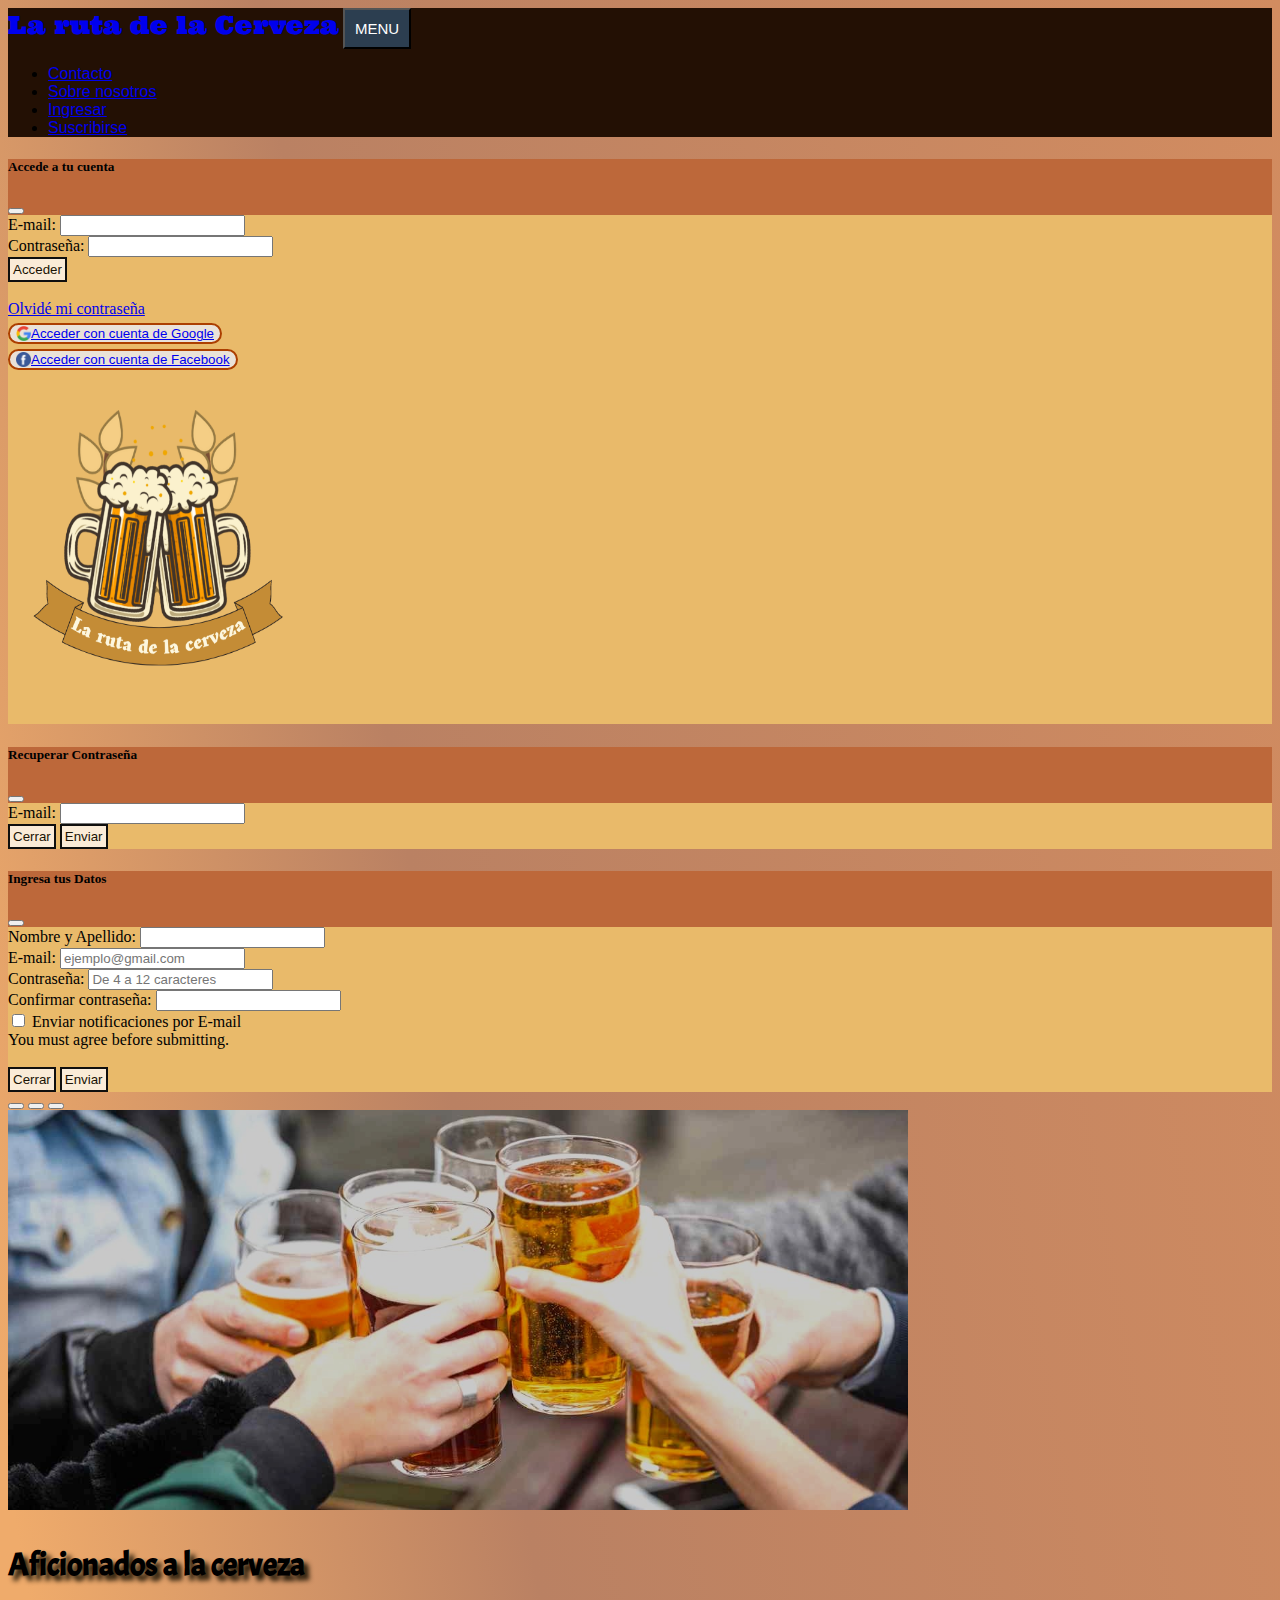
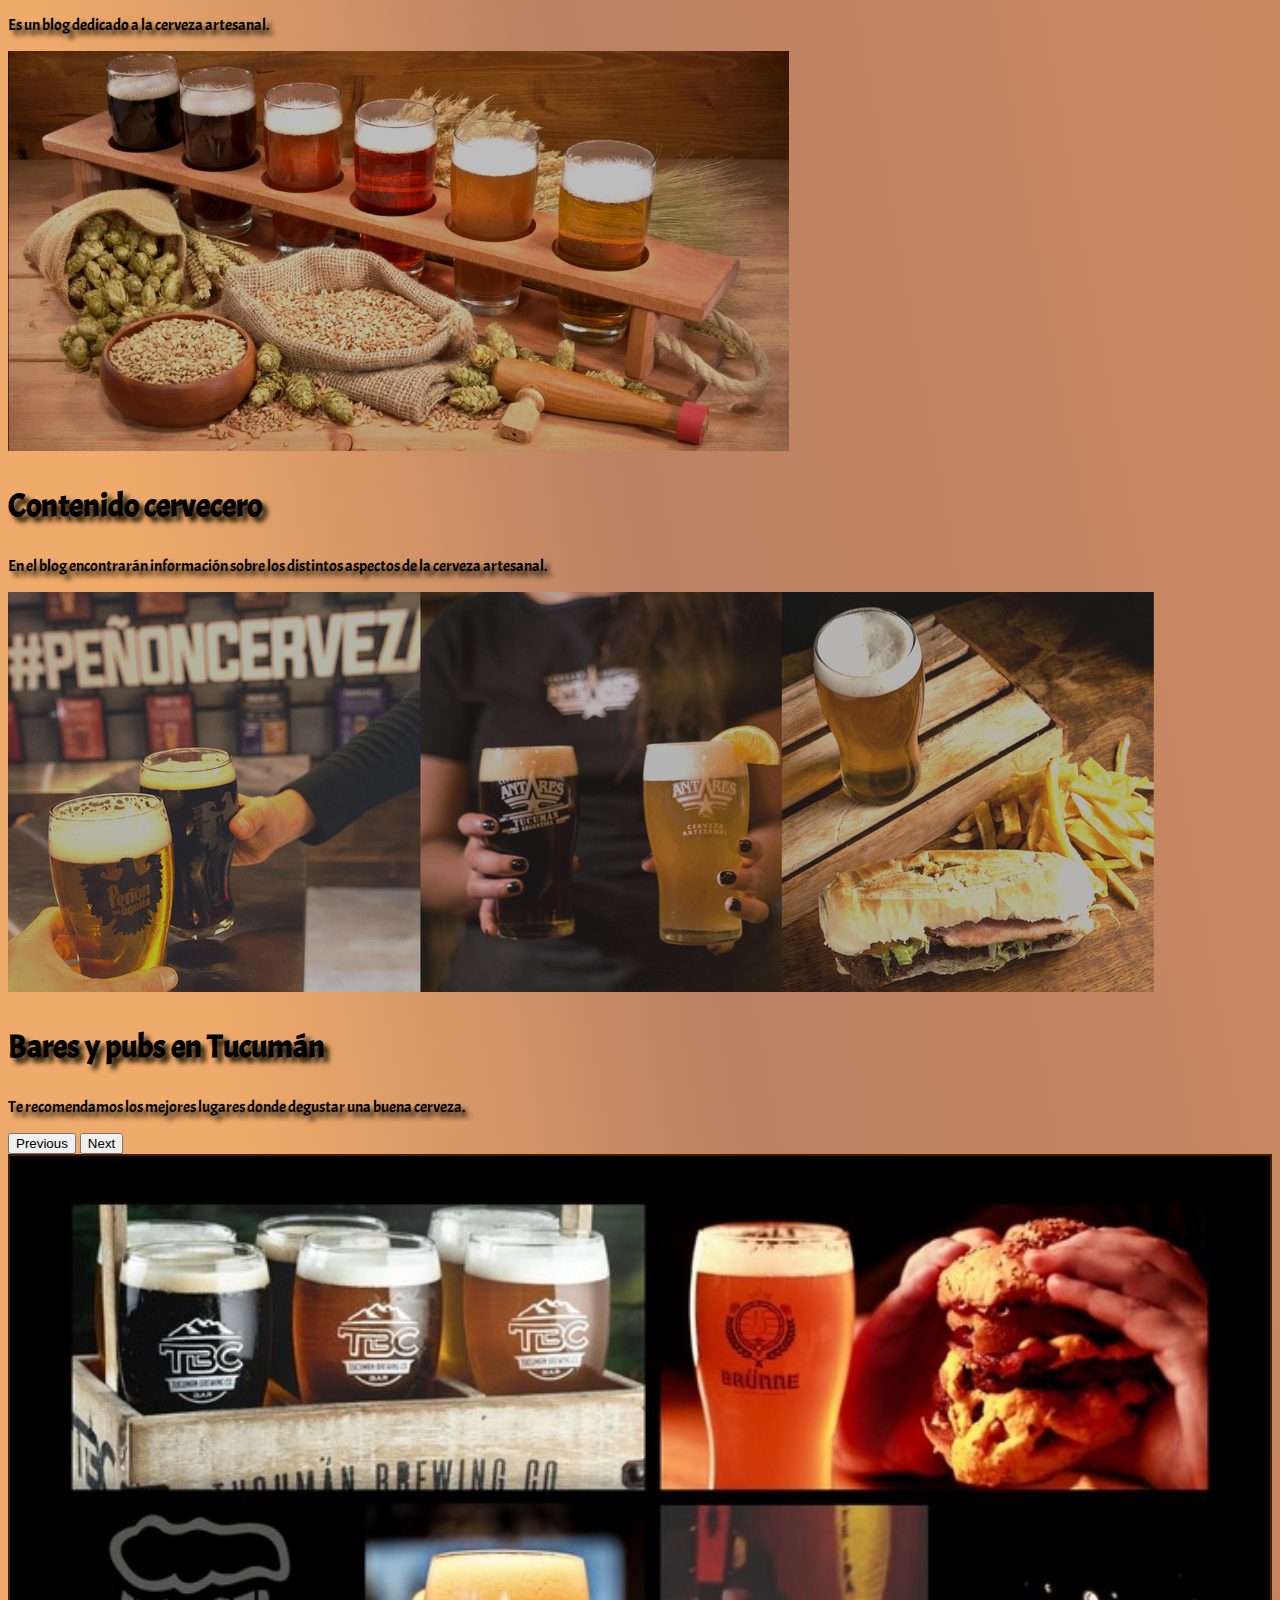
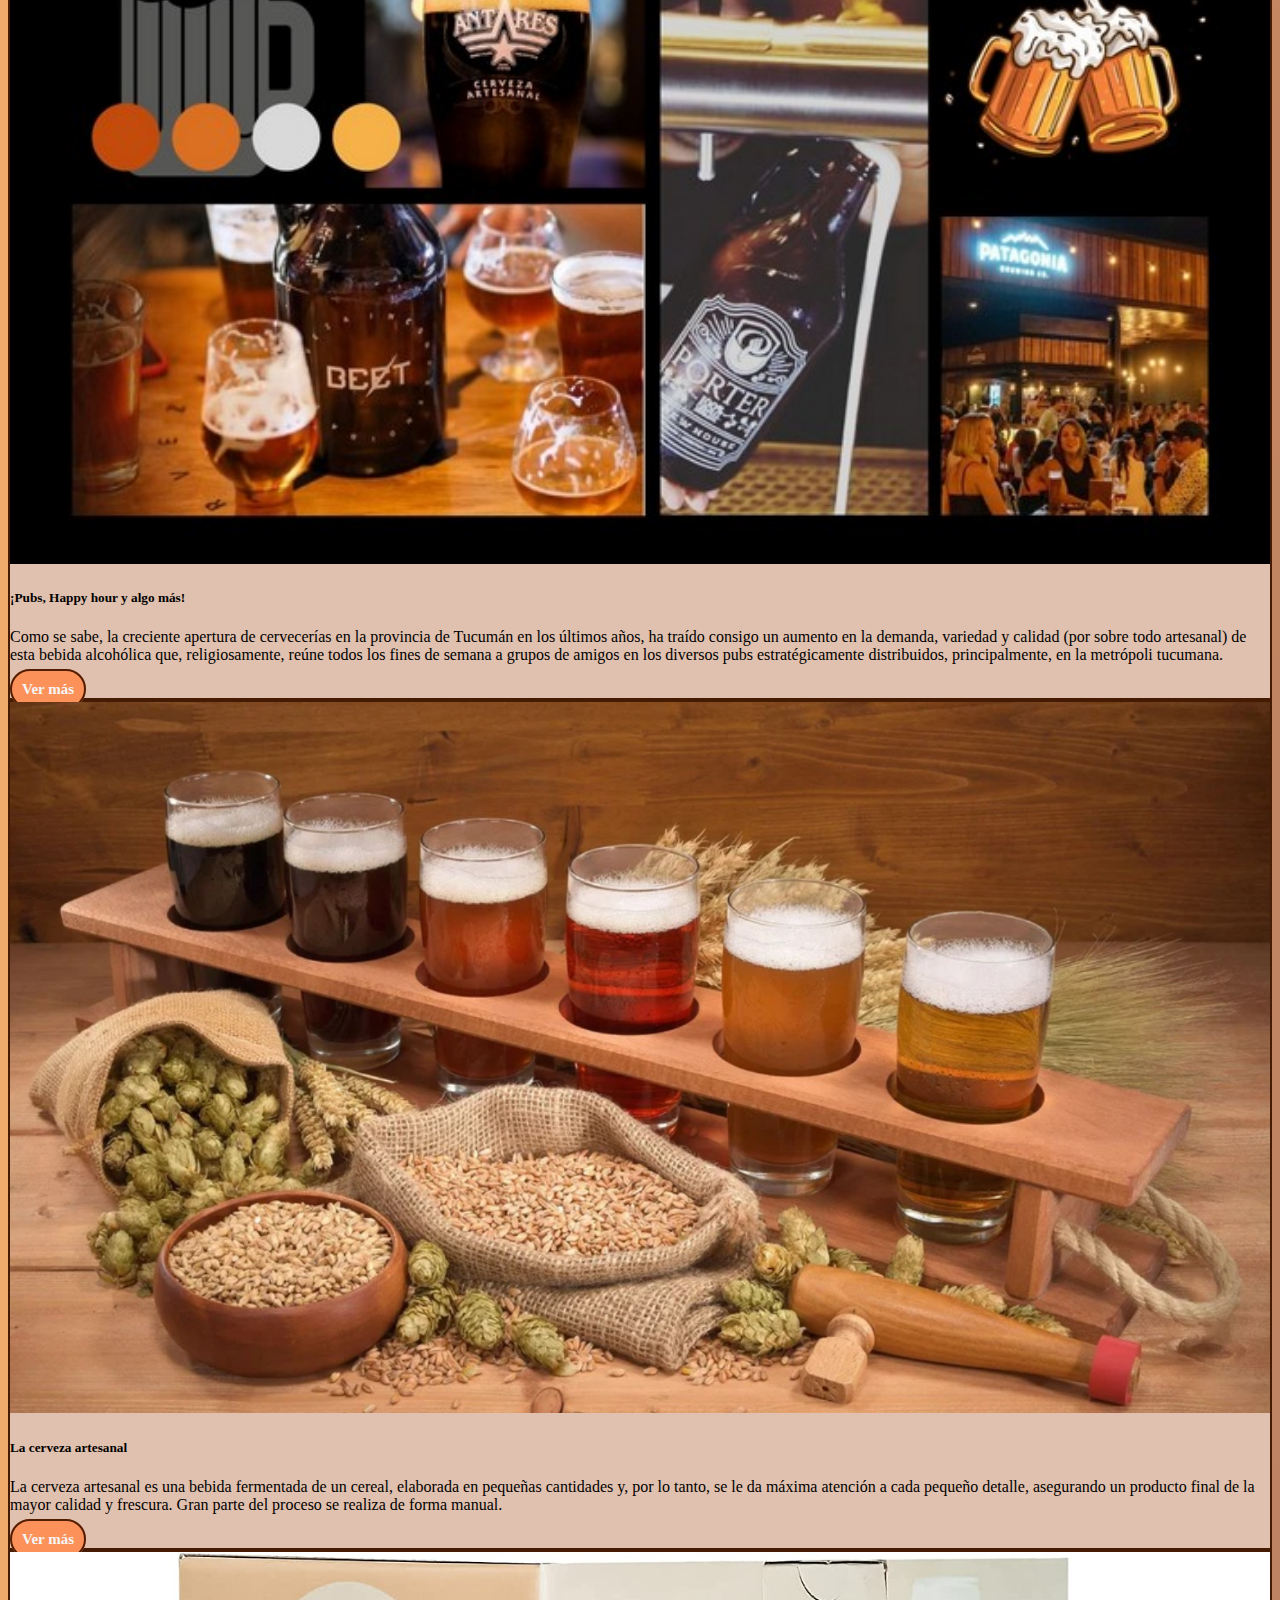
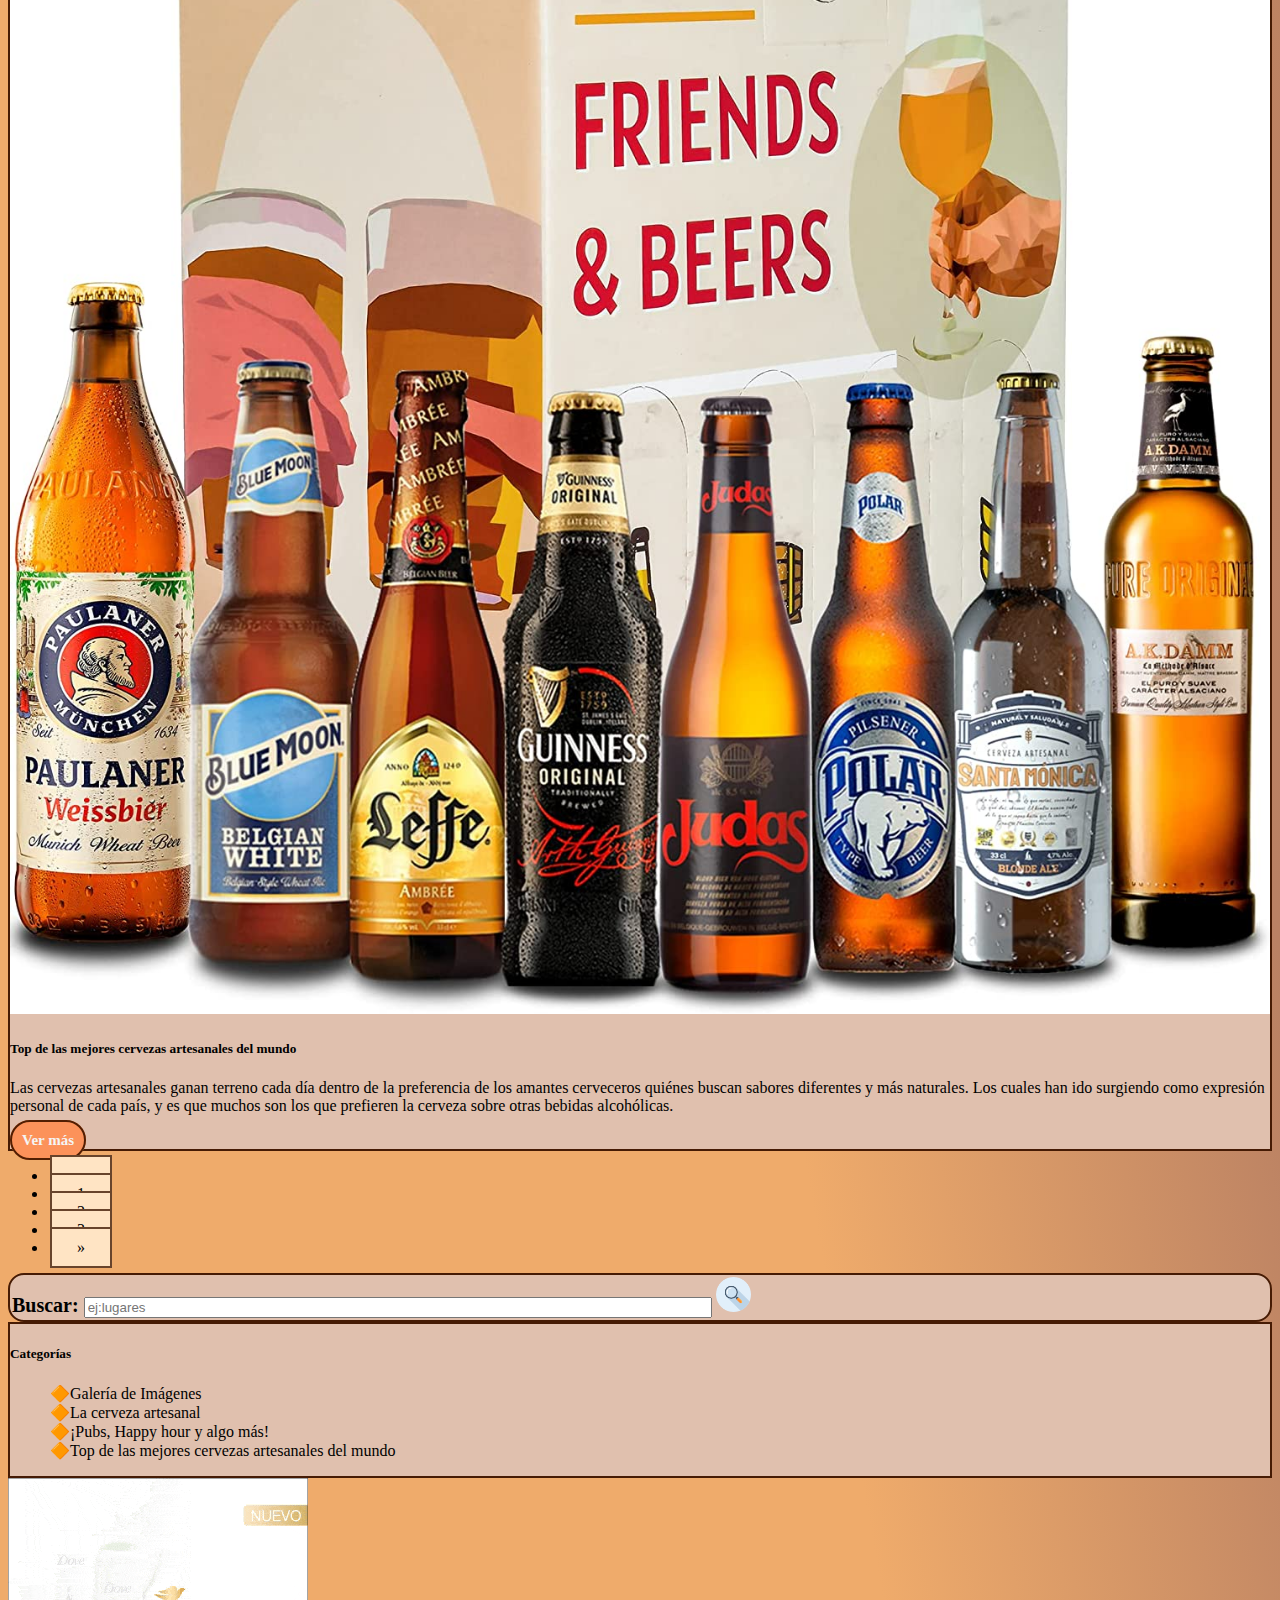
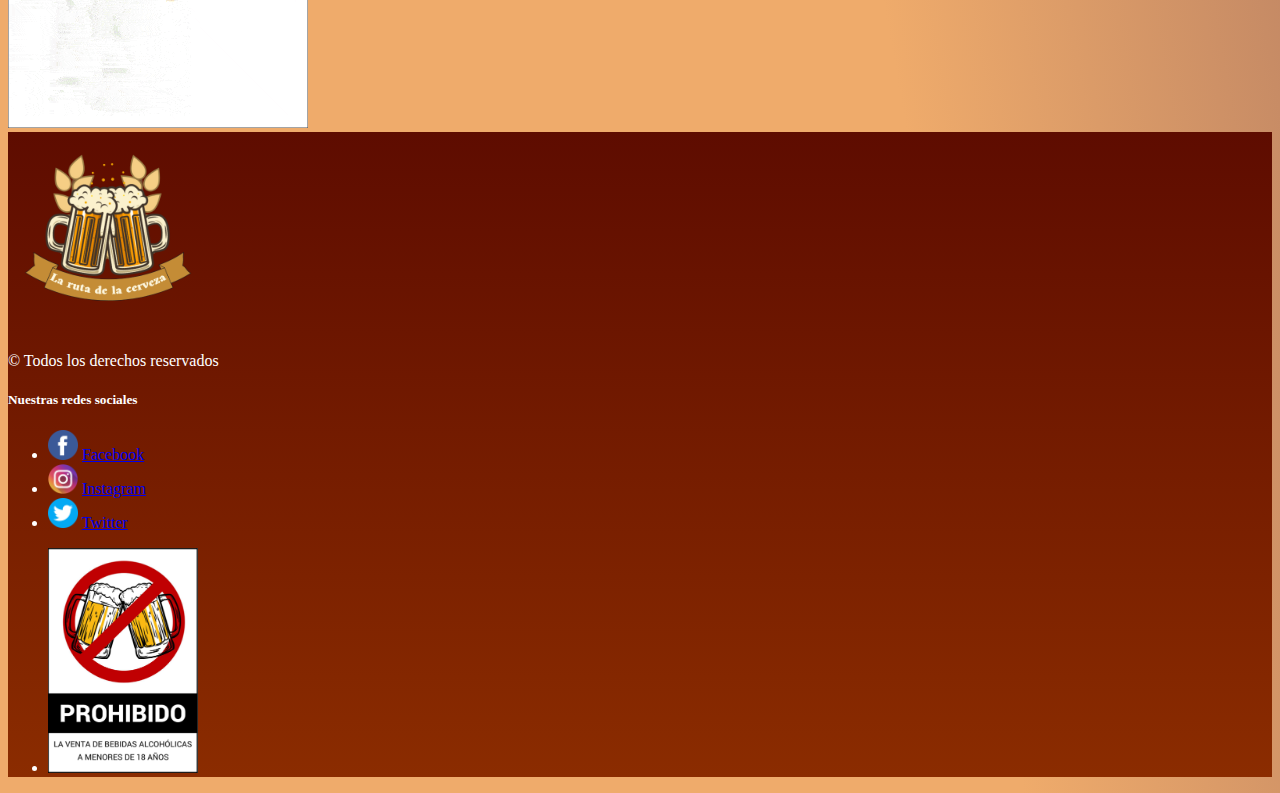
<file: index.html>
<!DOCTYPE html>
<html lang="en">

<head>
<meta charset="UTF-8">
<meta http-equiv="X-UA-Compatible" content="IE=edge">
<meta name="viewport" content="width=device-width, initial-scale=1.0">
<meta name="description"
content="Un blog dedicado a la cerveza artesanal, con informacion referente, lugares donde consumir en Tucumán y mucho más">
<meta name="author" content="Pablo Brennan, Patricia Diaz, Sergio Paz García, Rocio Heredia">
<title>La ruta de la cerveza</title>
<link rel="icon" href="/img/LA ruta de la cerveza.png ruta de la cerveza.png">
<link rel="stylesheet" href="/css/style.css">
<!--bootstrap-->
<link href="https://cdn.jsdelivr.net/npm/bootstrap@5.1.3/dist/css/bootstrap.min.css" rel="stylesheet"
integrity="sha384-1BmE4kWBq78iYhFldvKuhfTAU6auU8tT94WrHftjDbrCEXSU1oBoqyl2QvZ6jIW3" crossorigin="anonymous">
<!--FONT-->
<link rel="preconnect" href="https://fonts.googleapis.com">
<link rel="preconnect" href="https://fonts.gstatic.com" crossorigin>
<link href="https://fonts.googleapis.com/css2?family=Acme&display=swap" rel="stylesheet">
<link href="https://fonts.googleapis.com/css2?family=Ultra&display=swap" rel="stylesheet">
</head>
<body>

<!-- NAVBAR -->

<nav id="navbar-menu" class="navbar sticky-top p-4 style-nav navbar-expand-lg">
<div class="container">
  <a class="text-light title-logo ms-2" href="index.html">La ruta de la Cerveza</a>
  <button class="navbar-toggler bg-azul-oscuro menu-button me-0" type="button" data-bs-toggle="collapse" data-bs-target="#options-menu" aria-controls="options-menu" aria-expanded="false" aria-label="Toggle navigation">
    MENU<i class="fa-solid fa-bars"></i>
  </button>
  <div class="collapse navbar-collapse" id="options-menu">
      <ul class="nav nav-pills ms-lg-auto navbar-nav me-auto me-lg-0 mb-2 mb-lg-0">
          <li class="nav-item">
          <a class="nav-link text-light link-menu " href="/contacto.html">Contacto</a>
          </li>
          <li class="nav-item">
            <a class="nav-link text-light link-menu " href="/Acerca de nosotros.html">Sobre nosotros</a>
          </li>
          <li class="nav-item">
            <a class="nav-link text-light link-menu  " href="#" data-bs-toggle="modal" data-bs-target="#exampleModal-1">Ingresar</a>
          </li>
          <li class="nav-item">
            <a class="nav-link text-light link-menu " href="#" data-bs-toggle="modal" data-bs-target="#exampleModal-2">Suscribirse</a>
          </li>
      </ul>
  </div>
</div>
</nav>
  <!-- Ventana modal - Ingresar -->
  <div class="modal fade" id="exampleModal-1" tabindex="-1" aria-labelledby="exampleModalLabel" aria-hidden="true">
    <div class="modal-dialog ">
      <div class="modal-content overflow-hidden bg-black">
      <div class="modal-header">
        <h5 class="modal-title" id="exampleModalLabel">Accede a tu cuenta</h5>
        <button type="button" class="btn-close" data-bs-dismiss="modal" aria-label="Close"></button>
      </div>
  
      <div class="row row-cols-lg-2 row-cols-1 ms-0 modal-body">
        <div class="col col-sm-12">
        <form>
          <div class="mb-3">
            <label for="e-mail" class="col-form-label fw-bold">E-mail:</label>
            <input type="email" class="form-control" id="e-mail" required name="user-email"></input>
          </div>
          <div class="mb-3">
            <label for="password" class="col-form-label fw-bold">Contraseña:</label>
            <input type="password" class="form-control" id="password" minlength="4" maxlength="12" required name="user-password"></input>
          </div>
          <div class="mb-3 text-center">
    <button class="btn-modal" type="submit">Acceder</button>
    <br><br><a class="fw-bold" href="/error.html" data-bs-toggle="modal" data-bs-target="#forget-password">Olvidé mi contraseña</a>
  </div>
    </form>
    <div class="container-button mb-3">
    <button class="acount-button"><img class="image-icons" src="/img/google.png" alt="google"><a class="nav-link text-black" href="/error.html"> Acceder con cuenta de Google</a></button>
    <button class="acount-button"><img class="image-icons" src="/img/facebook.png" alt="facebook"><a class="nav-link text-black" href="/error.html">Acceder con cuenta de Facebook</a></button>
      </div>
      </div><!--col1-->
      <div class=" col  modal-body text-center">
      <img class="img-fluid" src="/img/LA ruta de la cerveza.png" alt="logo" width="300" height="350">
        </div>
    </div> <!--row-->
    </div>
    </div>
    </div>
<!--Modal olvide contraseña-->
<div class="modal" id="forget-password" tabindex="-1" aria-labelledby="exampleModalLabel" aria-hidden="true">
  <div class="modal-dialog">
    <div class="modal-content overflow-hidden bg-black">
      <div class="modal-header">
        <h5 class="modal-title">Recuperar Contraseña</h5>
        <button type="button" class="btn-close" data-bs-dismiss="modal" aria-label="Close"></button>
      </div>
      <div class="modal-body">
        <form>
          <div class="mb-3">
            <label for="e-mail" class="col-form-label fw-bold">E-mail:</label>
            <input type="email" class="form-control" id="e-mail" required name="user-email"></input>
          </div>
          <div class="d-flex justify-content-end">
            <button type="reset" class="btn-modal me-2" data-bs-dismiss="modal">Cerrar</button>
            <button type="submit" class="btn-modal">Enviar</button>
          </div>
        </form>
      </div>
    </div>
  </div>
</div>

<!-- Ventana modal - Suscripcion -->
      
<!-- Modal -->
<div class="modal fade" id="exampleModal-2" tabindex="-1" aria-labelledby="exampleModalLabel" aria-hidden="true">
  <div class="modal-dialog">
  <div class="modal-content overflow-hidden bg-black">
  <div class="modal-header">
    <h5 class="modal-title fw-bold" id="exampleModalLabel">Ingresa tus Datos</h5>
    <button type="button" class="btn-close" data-bs-dismiss="modal" aria-label="Close"></button>
  </div>
  <div class="modal-body">
    <form>
      <div class="mb-3">
        <label for="fullname" class="col-form-label fw-bold">Nombre y Apellido:</label>
        <input type="text" class="form-control" id="fullname" required name="user-fullname">
      </div>
      <div class="mb-3">
        <label for="e-mail" class="col-form-label fw-bold">E-mail:</label>
        <input type="email" class="form-control" id="e-mail"  placeholder="ejemplo@gmail.com" required name="user-email"></input>
      </div>
      <div class="mb-3">
        <label for="password" class="col-form-label fw-bold">Contraseña:</label>
        <input type="password" class="form-control" id="password" minlength="4" maxlength="12" placeholder="De 4 a 12 caracteres"required name="user-password"></input>
      </div>
      <div class="mb-3">
        <label for="password-confirm" class="col-form-label fw-bold">Confirmar contraseña:</label>
        <input type="password" class="form-control" id="password-confirm" required name="user-confirm-password"></input>
      </div>
      <div class="form-check">
        <input class="form-check-input" type="checkbox" value="" id="invalidCheck" required>
        <label class="form-check-label fw-bold" for="invalidCheck">
          Enviar notificaciones por E-mail
        </label>
        <div class="invalid-feedback">
          You must agree before submitting.
        </div>
      </div><br>
      <div class="d-flex justify-content-end">
        <button type="reset" class="btn-modal me-2" data-bs-dismiss="modal">Cerrar</button>
        <button type="submit" class="btn-modal">Enviar</button>
      </div>
    </form>
  </div>
</div>
</div>
</div>  

<!--SLIDER-->
<div id="carouselblog" class="carousel slide" data-bs-ride="carousel">
  <div class="carousel-indicators">
    <button type="button" data-bs-target="#carouselblog" data-bs-slide-to="0" class="active" aria-current="true"
    aria-label="Slide 1"></button>
    <button type="button" data-bs-target="#carouselblog" data-bs-slide-to="1" aria-label="Slide 2"></button>
    <button type="button" data-bs-target="#carouselblog" data-bs-slide-to="2" aria-label="Slide 3"></button>
  </div>
  <div class="carousel-inner">
    <div class="carousel-item active">
      <img src="/img/slider1.jpg" class="d-block w-100" alt="amigos" height="400px">
      <div class="carousel-caption d-block d-md-block">
      <h1 class="slider-text">Aficionados a la cerveza </h1>
      <p class="fs-4 slider-text"> Es un blog dedicado a la cerveza artesanal.</p>
      </div>
    </div>
  <div class="carousel-item">
    <img src="/img/slider2.png" class="d-block w-100" alt="cervezas" height="400px">
    <div class="carousel-caption d-block d-md-block ">
    <h1 class="slider-text">Contenido cervecero</h1>
    <p class="fs-4 slider-text">En el blog encontrarán información sobre los distintos aspectos de la cerveza artesanal.</p>
    </div>
  </div>
  <div class=" carousel-item">
    <img src="/img/slider3.png" class="d-block w-100" alt="lugares" height="400px">
    <div class="carousel-caption d-block d-md-block">
    <h1 class="slider-text">Bares y pubs en Tucumán</h1>
    <p class="fs-4 slider-text">Te recomendamos los mejores lugares donde degustar una buena cerveza.</p>
    </div>
  </div>
  </div>
  <button class="carousel-control-prev" type="button" data-bs-target="#carouselblog" data-bs-slide="prev">
    <span class="carousel-control-prev-icon" aria-hidden="true"></span>
    <span class="visually-hidden">Previous</span>
  </button>
  <button class="carousel-control-next" type="button" data-bs-target="#carouselblog" data-bs-slide="next">
    <span class="carousel-control-next-icon" aria-hidden="true"></span>
    <span class="visually-hidden">Next</span>
  </button>
</div>
<!--Fin Slider-->

<!--PAGINA PRINCIPAL-ARTICULOS-->
<main class="my-3 mx-3 d-flex justify-content-center">
  <div class="row">
    <div class="col-lg-8">
      <div class="articles box-card my-3">
      <img src="/img/collage.jpg" class="" alt="collage" width="100%">
        <div class="card-body">
          <h5 class="card-title">¡Pubs, Happy hour y algo más!</h5>
          <p class="card-text">Como se sabe, la creciente apertura de cervecerías en la provincia de Tucumán en los
            últimos años, ha traído consigo un aumento en la demanda, variedad y calidad (por sobre todo artesanal)
            de esta bebida alcohólica que, religiosamente, reúne todos los fines de semana a grupos de amigos en los
            diversos pubs estratégicamente distribuidos, principalmente, en la metrópoli tucumana.</p>
          <a href="/pubstuc.html" class="style-button">Ver más</a>
        </div>
      </div>


    <div class="articles box-card my-3">
      <img src="/img/cervezaartesanal.jpg" class="" alt="cerveza artesanal"width="100%" >
      <div class="card-body">
        <h5 class="card-title">La cerveza artesanal</h5>
        <p class="card-text">La cerveza artesanal es una bebida fermentada de un cereal, elaborada en pequeñas
          cantidades y, por lo tanto, se le da máxima atención a cada pequeño detalle, asegurando un producto
          final de la mayor calidad y frescura. Gran parte del proceso se realiza de forma manual.</p>
        <a href="/La cerveza artesanal.html" class="style-button">Ver más</a>
      </div>
    </div>

    <div class="articles box-card my-3 overflow-hidden">
      <img src="/img/cervezasmundo.jpg" class="" alt="las cervezas del mundo" width="100%">
      <div class="card-body">
        <h5 class="card-title">Top de las mejores cervezas artesanales del mundo</h5>
        <p class="card-text">Las cervezas artesanales ganan terreno cada día dentro de la preferencia de los
          amantes cerveceros quiénes buscan sabores diferentes y más naturales.
          Los cuales han ido surgiendo como expresión personal de cada país, y es que muchos son los que prefieren
          la cerveza sobre otras bebidas alcohólicas.
        </p>
        <a href="/error.html" class="style-button">Ver más</a>
      </div>
    </div>

<!--PAGINACION-->
<nav aria-label="Page navigation">
  <ul class="pagination justify-content-center pagination-lg my-5">
    <li class="page-item">
      <a class="link fs-3" href="/error.html" aria-label="Previous">
        <span aria-hidden="true">&laquo;</span>
      </a>
    </li>
    <li class="page-item" aria-current="page"><a class="link  fs-3" href="/error.html">1</a></li>
    <li class="page-item"><a class="link fs-3" href="/error.html">2</a></li>
    <li class="page-item"><a class="link fs-3" href="/error.html">3</a></li>
    <li class="page-item">
      <a class="link fs-3" href="/error.html" aria-label="Next">
        <span aria-hidden="true">&raquo;</span>
      </a>
    </li>
  </ul>
</nav>
    </div>
<!--SEGUNDA COLUMNA-Buscador-->
<div class="col">
<div class="text-label mt-4 text-center">
  <form action="">
    <label for="Search" class=" buscar">Buscar: </label>
    <input type="text" maxlength="15" id="search" class="inputsearch  mx-1 my-1" placeholder="ej:lugares">
    <a href="/error.html">
      <img src="/img/search.png" alt="boton buscar" width="35px" height="35px">
    </a>
  </form>
</div>

  <!--CATEGORÍAS-->
  <div class="box-card mt-5 py-2 px-1">
    <h5 class="fs-3 fw-bold ms-4">Categorías</h5>
      <ul class="list" style="list-style:none;">
        <li>
        <a class="link-category fw-bold" href="/imagenes.html">🔶Galería de Imágenes</a>
        </li>
        <li><a class="link-category fw-bold" href="/La cerveza artesanal.html">🔶La cerveza artesanal</a> </li>
        <li><a class="link-category fw-bold" href="/pubstuc.html">🔶¡Pubs, Happy hour y algo más!</a> </li>
        <li><a class="link-category fw-bold" href="/error.html">🔶Top de las mejores cervezas artesanales del mundo</a>
        </li>
      </ul>
</div>
<!--Area de publicidad-->
<aside class=" my-4 advertising p-0">
  <a class="" href="https://www.dove.com/ar/hair-care/shampoo/shampoo-pelo-largo-fuertes-flexibles.html"
    target="_blank">
    <img src="/img/Publicidad.gif" alt="publididad-dove">
  </a>
</aside>
</div>
</div>
</main>

<!--FOOTER-->
<footer>
  <div class="desingfooter text-center d-flex row row-cols-md-3 row-cols-lg-3 row-cols-1 py-4 mt-4 mb-0 mx-0 border-top">
  <div class="col">
    <a href="/index.html">
      <img src="/img/LA ruta de la cerveza.png" class="bi me-2" width="200" height="200">
    </a>
    <p class="text-light">© Todos los derechos reservados</p>
  </div>
  
  <div class="col text-center">
  <h5>Nuestras redes sociales</h5>
  <ul class="nav flex-column mt-3">
    <li class="nav-item mb-3">
      <img src="/img/facebook.png" alt="Facebook-icon" width="30px" height="30px">
      <a href="/error.html" class="nav-link p-0 text-white d-inline "> Facebook
      </a>
    </li>
    <li class="nav-item mb-3">
      <img src="/img/instagram.png" alt="Instagram-icon" width="30px" height="30px">
      <a href="/error.html" class="nav-link p-0 text-white d-inline "> Instagram
      </a>
    </li>
    <li class="nav-item mb-3">
      <img src="/img/gorjeo.png" alt="Twitter-icon" width="30px" height="30px">
      <a href="/error.html" class="nav-link p-0 text-white d-inline"> Twitter
      </a>
    </li>
  </ul>
  </div>
  
  <div class="col text-center">
  <ul class="nav flex-column">
  <li class="nav-item mb-2"> <img src="/img/prohibido.png" alt="" width="150px" height="225px"></li>
  </ul>
  </div>
  </footer>

<!-- JavaScript Bundle with Popper -->
<script src="https://cdn.jsdelivr.net/npm/bootstrap@5.1.3/dist/js/bootstrap.bundle.min.js" integrity="sha384-ka7Sk0Gln4gmtz2MlQnikT1wXgYsOg+OMhuP+IlRH9sENBO0LRn5q+8nbTov4+1p" crossorigin="anonymous"></script>

</body>

</html>
</file>
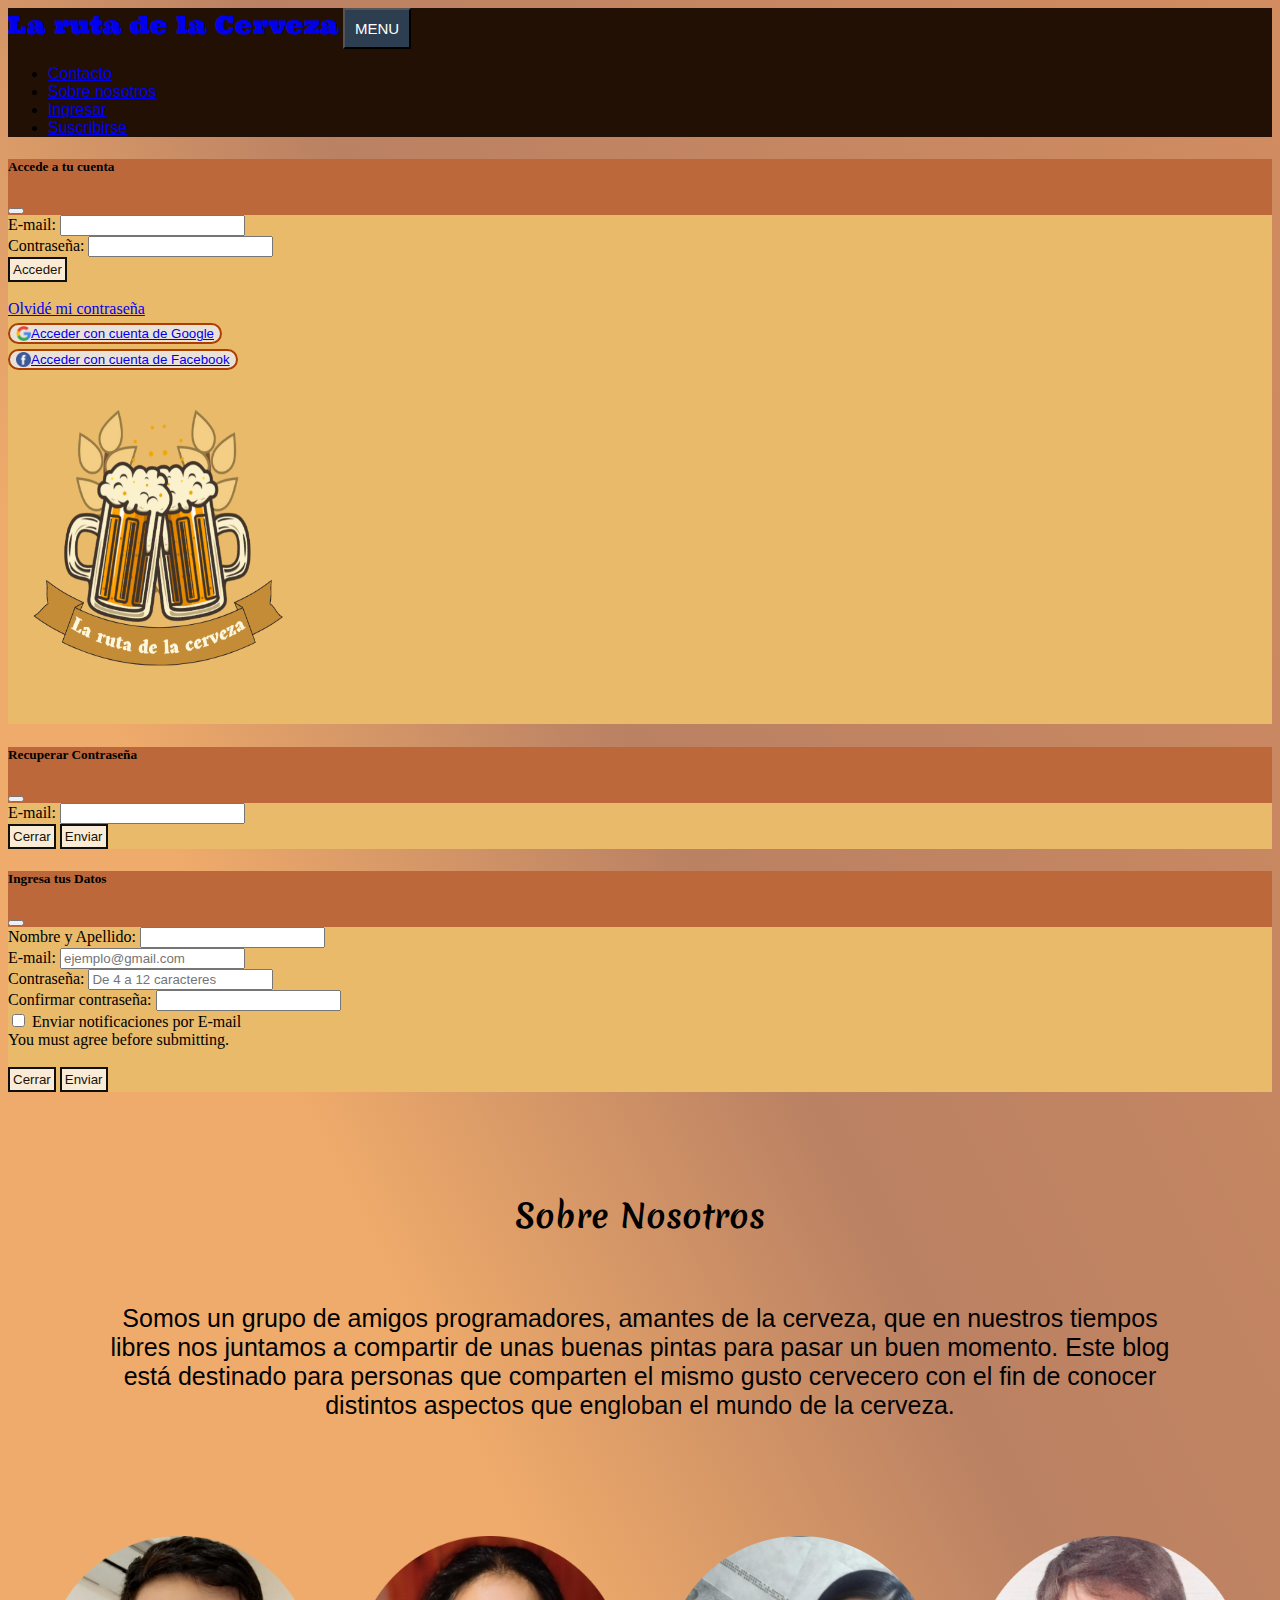
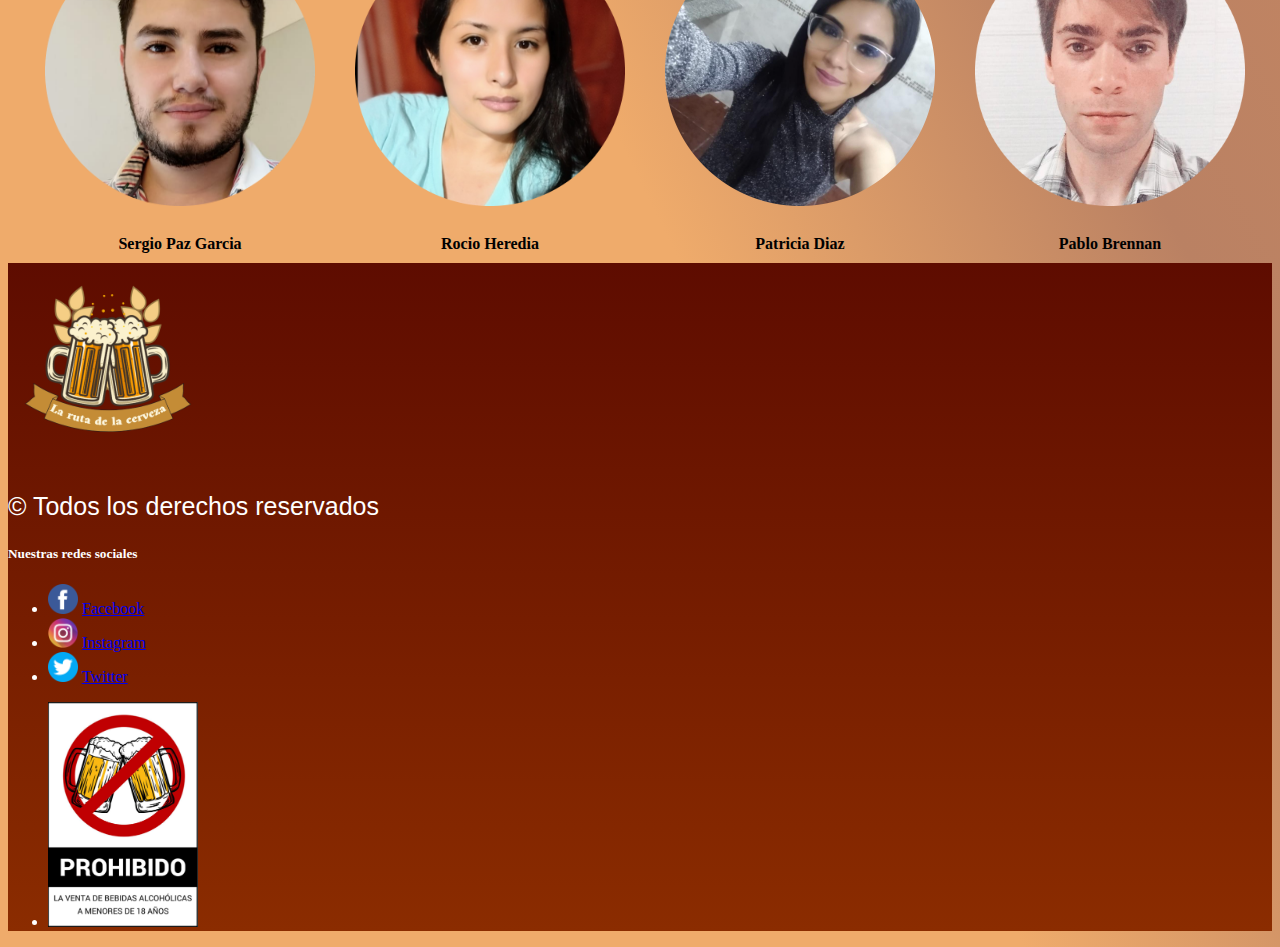
<file: Acerca de nosotros.html>
<!DOCTYPE html>
<html lang="en">
<head>
<meta charset="UTF-8">
<meta http-equiv="X-UA-Compatible" content="IE=edge">
<meta name="viewport" content="width=device-width, initial-scale=1.0">
<title>Acerca de nosotros</title>
<link rel="icon" href="/img/LA ruta de la cerveza.png">
<link rel="stylesheet" href="/css/style.css">
<link rel="stylesheet" href="/css/aboutus.css">
<!--bootstrap-->
<link href="https://cdn.jsdelivr.net/npm/bootstrap@5.1.3/dist/css/bootstrap.min.css" rel="stylesheet" integrity="sha384-1BmE4kWBq78iYhFldvKuhfTAU6auU8tT94WrHftjDbrCEXSU1oBoqyl2QvZ6jIW3" crossorigin="anonymous">
<!--FONT-->
<link rel="preconnect" href="https://fonts.googleapis.com">
<link rel="preconnect" href="https://fonts.gstatic.com" crossorigin>
<link href="https://fonts.googleapis.com/css2?family=Acme&display=swap" rel="stylesheet">
<link href="https://fonts.googleapis.com/css2?family=Ultra&display=swap" rel="stylesheet">
<link href="https://fonts.googleapis.com/css2?family=Merienda&display=swap" rel="stylesheet">
</head>
<body>
<!-- NAVBAR -->
<nav id="navbar-menu" class="navbar sticky-top p-4 style-nav navbar-expand-lg">
  <div class="container">
    <a class="text-light title-logo ms-2" href="index.html">La ruta de la Cerveza</a>
    <button class="navbar-toggler bg-azul-oscuro menu-button me-0" type="button" data-bs-toggle="collapse" data-bs-target="#options-menu" aria-controls="options-menu" aria-expanded="false" aria-label="Toggle navigation">
      MENU<i class="fa-solid fa-bars"></i>
    </button>
    <div class="collapse navbar-collapse" id="options-menu">
        <ul class="nav nav-pills ms-lg-auto navbar-nav me-auto me-lg-0 mb-2 mb-lg-0">
            <li class="nav-item">
            <a class="nav-link text-light link-menu " href="/contacto.html">Contacto</a>
            </li>
            <li class="nav-item">
              <a class="nav-link text-light link-menu " href="/Acerca de nosotros.html">Sobre nosotros</a>
            </li>
            <li class="nav-item">
              <a class="nav-link text-light link-menu  " href="#" data-bs-toggle="modal" data-bs-target="#exampleModal-1">Ingresar</a>
            </li>
            <li class="nav-item">
              <a class="nav-link text-light link-menu " href="#" data-bs-toggle="modal" data-bs-target="#exampleModal-2">Suscribirse</a>
            </li>
        </ul>
    </div>
  </div>
  </nav>
<!-- Ventana modal - Ingresar -->
<div class="modal fade " id="exampleModal-1" tabindex="-1" aria-labelledby="exampleModalLabel" aria-hidden="true">
      <div class="modal-dialog">
        <div class="modal-content overflow-hidden  bg-black">
        <div class="modal-header">
          <h5 class="modal-title" id="exampleModalLabel">Accede a tu cuenta</h5>
          <button type="button" class="btn-close" data-bs-dismiss="modal" aria-label="Close"></button>
        </div>
        <div class="row row-cols-lg-2 row-cols-1 ms-0 modal-body justify-content-center">
          <div class="col col-sm-12">
          <form>
            <div class="mb-3">
              <label for="e-mail" class="col-form-label fw-bold">E-mail:</label>
              <input type="email" class="form-control" id="e-mail" required name="user-email"></input>
            </div>
            <div class="mb-3">
              <label for="password" class="col-form-label fw-bold">Contraseña:</label>
              <input type="password" class="form-control" id="password" minlength="4" maxlength="12" required name="user-password"></input>
            </div>
            <div class="mb-3 text-center">
      <button class="btn-modal" type="submit">Acceder</button>
      <br><br><a class="fw-bold" href="/error.html" data-bs-toggle="modal" data-bs-target="#forget-password">Olvidé mi contraseña</a>
    </div>
      </form>
      <div class="container-button mb-3">
      <button class="acount-button"><img class="image-icons" src="/img/google.png" alt="google"><a class="nav-link text-black" href="/error.html"> Acceder con cuenta de Google</a></button>
      <button class="acount-button"><img class="image-icons" src="/img/facebook.png" alt="facebook"><a class="nav-link text-black" href="/error.html">Acceder con cuenta de Facebook</a></button>
        </div>
        </div><!--col1-->
        <div class=" col  modal-body text-center">
        <img class="img-fluid" src="/img/LA ruta de la cerveza.png" alt="logo" width="300" height="350">
          </div>
      </div> <!--row-->
      </div>
      </div>
      </div>
  <!--Modal olvide contraseña-->
  <div class="modal" id="forget-password" tabindex="-1" aria-labelledby="exampleModalLabel" aria-hidden="true">
    <div class="modal-dialog">
      <div class="modal-content overflow-hidden bg-black">
        <div class="modal-header">
          <h5 class="modal-title">Recuperar Contraseña</h5>
          <button type="button" class="btn-close" data-bs-dismiss="modal" aria-label="Close"></button>
        </div>
        <div class="modal-body">
          <form>
            <div class="mb-3">
              <label for="e-mail" class="col-form-label fw-bold">E-mail:</label>
              <input type="email" class="form-control" id="e-mail" required name="user-email"></input>
            </div>
            <div class="d-flex justify-content-end">
              <button type="reset" class="btn-modal me-2" data-bs-dismiss="modal">Cerrar</button>
              <button type="submit" class="btn-modal">Enviar</button>
            </div>
          </form>
        </div>
      </div>
    </div>
  </div>
  <!-- Ventana modal - Suscripcion -->
  <!-- Modal -->
  <div class="modal fade" id="exampleModal-2" tabindex="-1" aria-labelledby="exampleModalLabel" aria-hidden="true">
    <div class="modal-dialog">
    <div class="modal-content overflow-hidden bg-black">
    <div class="modal-header">
      <h5 class="modal-title fw-bold" id="exampleModalLabel">Ingresa tus Datos</h5>
      <button type="button" class="btn-close" data-bs-dismiss="modal" aria-label="Close"></button>
    </div>
    <div class="modal-body">
      <form>
        <div class="mb-3">
          <label for="fullname" class="col-form-label fw-bold">Nombre y Apellido:</label>
          <input type="text" class="form-control" id="fullname" required name="user-fullname">
        </div>
        <div class="mb-3">
          <label for="e-mail" class="col-form-label fw-bold">E-mail:</label>
          <input type="email" class="form-control" id="e-mail"  placeholder="ejemplo@gmail.com" required name="user-email"></input>
        </div>
        <div class="mb-3">
          <label for="password" class="col-form-label fw-bold">Contraseña:</label>
          <input type="password" class="form-control" id="password" minlength="4" maxlength="12" placeholder="De 4 a 12 caracteres"required name="user-password"></input>
        </div>
        <div class="mb-3">
          <label for="password-confirm" class="col-form-label fw-bold">Confirmar contraseña:</label>
          <input type="password" class="form-control" id="password-confirm" required name="user-confirm-password"></input>
        </div>
        <div class="form-check">
          <input class="form-check-input" type="checkbox" value="" id="invalidCheck" required>
          <label class="form-check-label fw-bold" for="invalidCheck">
            Enviar notificaciones por E-mail
          </label>
          <div class="invalid-feedback">
            You must agree before submitting.
          </div>
        </div><br>
        <div class="d-flex justify-content-end">
          <button type="reset" class="btn-modal me-2" data-bs-dismiss="modal">Cerrar</button>
          <button type="submit" class="btn-modal">Enviar</button>
        </div>
      </form>
    </div>
  </div>
  </div>
  </div>  
<section>
<div class="presentacion mt-3">
<h1 class="styletext  fw-bold">
  Sobre Nosotros
</h1 >
<br>
<p>
Somos un grupo de amigos programadores, amantes de la cerveza, que en nuestros tiempos libres
nos juntamos a compartir de unas buenas pintas para pasar un buen momento.
Este blog está destinado para personas que comparten el mismo gusto cervecero con el fin de conocer
distintos aspectos que engloban el mundo de la cerveza. 
</p>
</div>
<div class="container-group">
<div class="nombres">
<div class="team">
<img class="fotos" src="/img/about/sergio-modified.png" alt="sergio">
<h4 class="integrantes">Sergio Paz Garcia</h4>
</div>
<div class="team">
    <img class="fotos" src="/img/about/rocio-modified.png" alt="sergio">
    <h4 class="integrantes">Rocio Heredia</h4>
</div>
<div class="team">
    <img class="fotos" src="/img/about/Paty-modified.png" alt="sergio">
    <h4 class="integrantes">Patricia Diaz</h4>
</div>
<div class="team">
    <img class="fotos" src="/img/about/pablo-modified.png" alt="sergio">
    <h4 class="integrantes">Pablo Brennan</h4>
</div>
  </div>
</div>
</section>
<!--FOOTER-->
<footer>
  <div class="desingfooter text-center d-flex row row-cols-md-3 row-cols-lg-3 row-cols-1 py-4 mt-4 mb-0 mx-0 border-top">
  <div class="col">
    <a href="/index.html">
      <img src="/img/LA ruta de la cerveza.png" class="bi me-2" width="200" height="200">
    </a>
    <p class="text-light fs-5">© Todos los derechos reservados</p>
  </div>
  <div class="col text-center">
  <h5>Nuestras redes sociales</h5>
  <ul class="nav flex-column mt-3">
    <li class="nav-item mb-3">
      <img src="/img/facebook.png" alt="Facebook-icon" width="30px" height="30px">
      <a href="/error.html" class="nav-link p-0 text-white d-inline "> Facebook
      </a>
    </li>
    <li class="nav-item mb-3">
      <img src="/img/instagram.png" alt="Instagram-icon" width="30px" height="30px">
      <a href="/error.html" class="nav-link p-0 text-white d-inline "> Instagram
      </a>
    </li>
    <li class="nav-item mb-3">
      <img src="/img/gorjeo.png" alt="Twitter-icon" width="30px" height="30px">
      <a href="/error.html" class="nav-link p-0 text-white d-inline"> Twitter
      </a>
    </li>
  </ul>
  </div>
  <div class="col text-center">
  <ul class="nav flex-column">
  <li class="nav-item mb-2"> <img src="/img/prohibido.png" alt="" width="150px" height="225px"></li>
  </ul>
  </div>
  </footer>
<!-- JavaScript Bundle with Popper -->  
<script src="https://cdn.jsdelivr.net/npm/bootstrap@5.1.3/dist/js/bootstrap.bundle.min.js" integrity="sha384-ka7Sk0Gln4gmtz2MlQnikT1wXgYsOg+OMhuP+IlRH9sENBO0LRn5q+8nbTov4+1p" crossorigin="anonymous"></script>
</body>
</html>
</file>
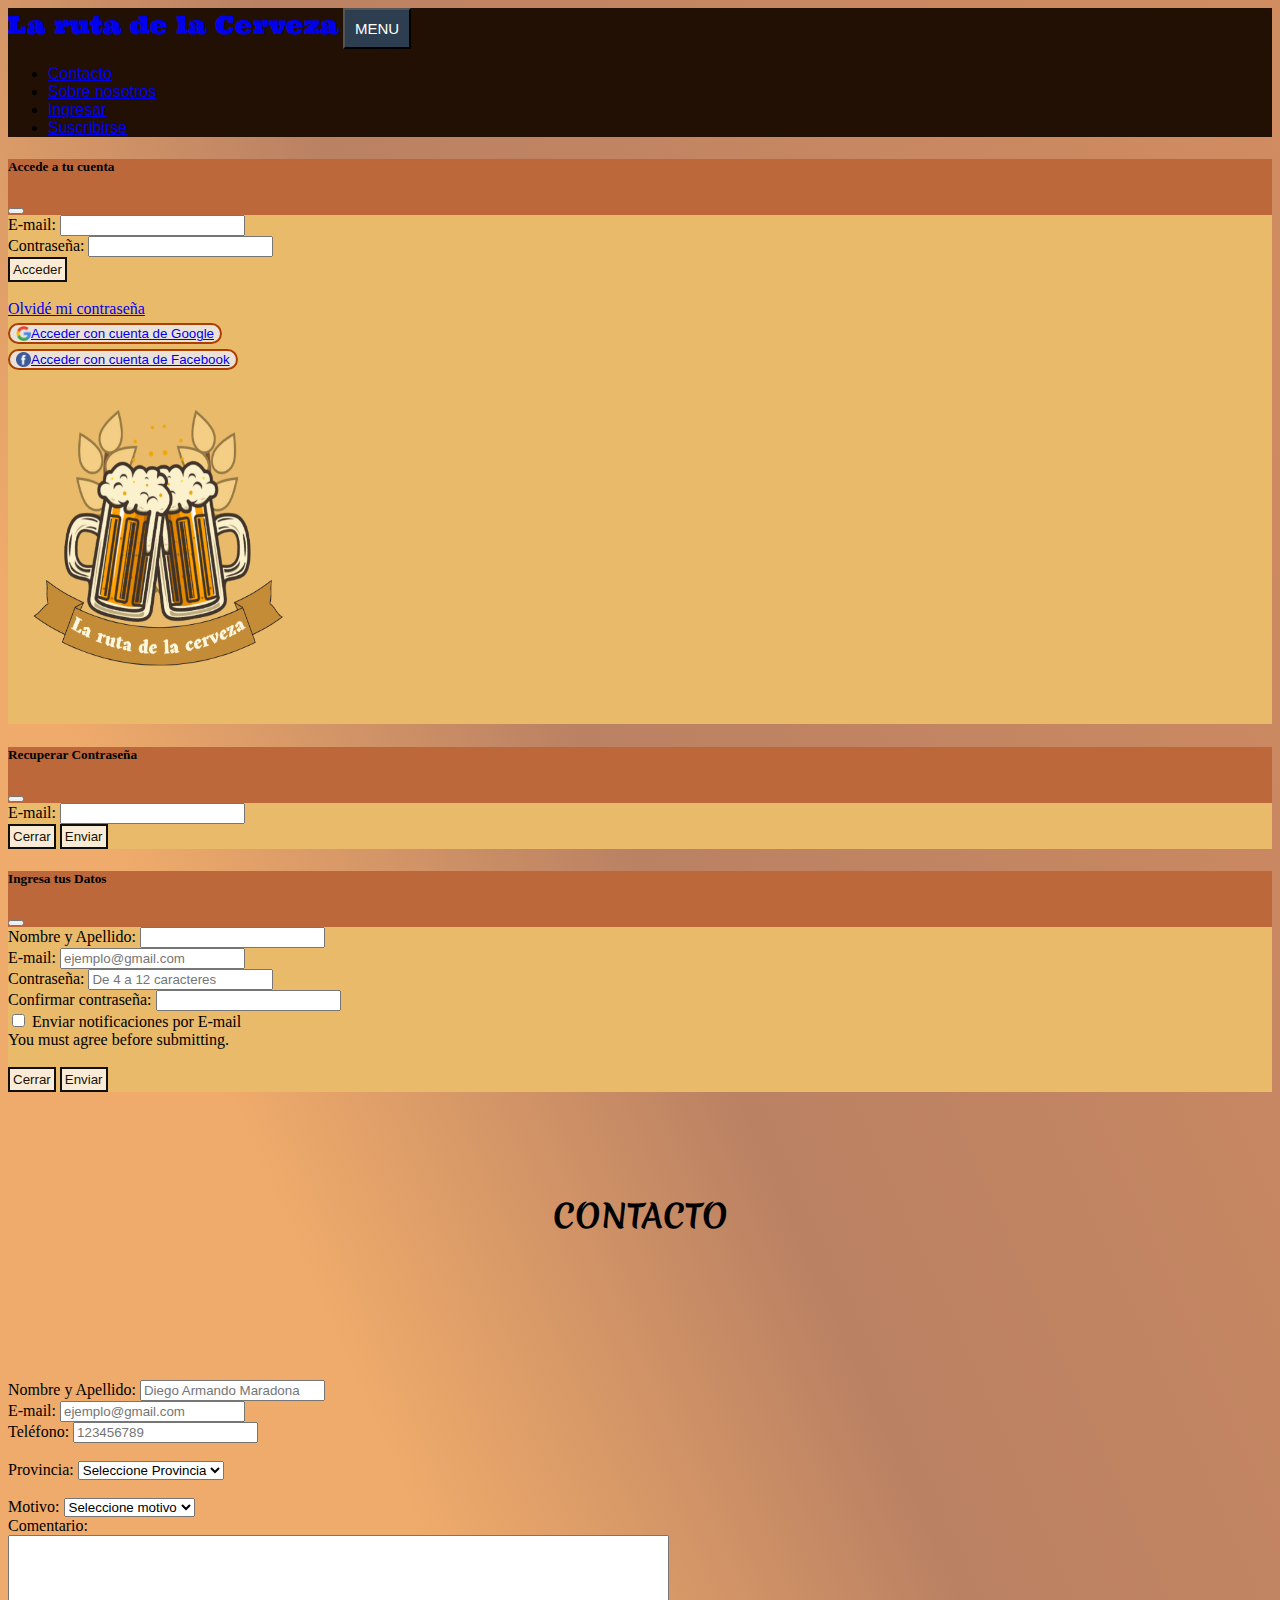
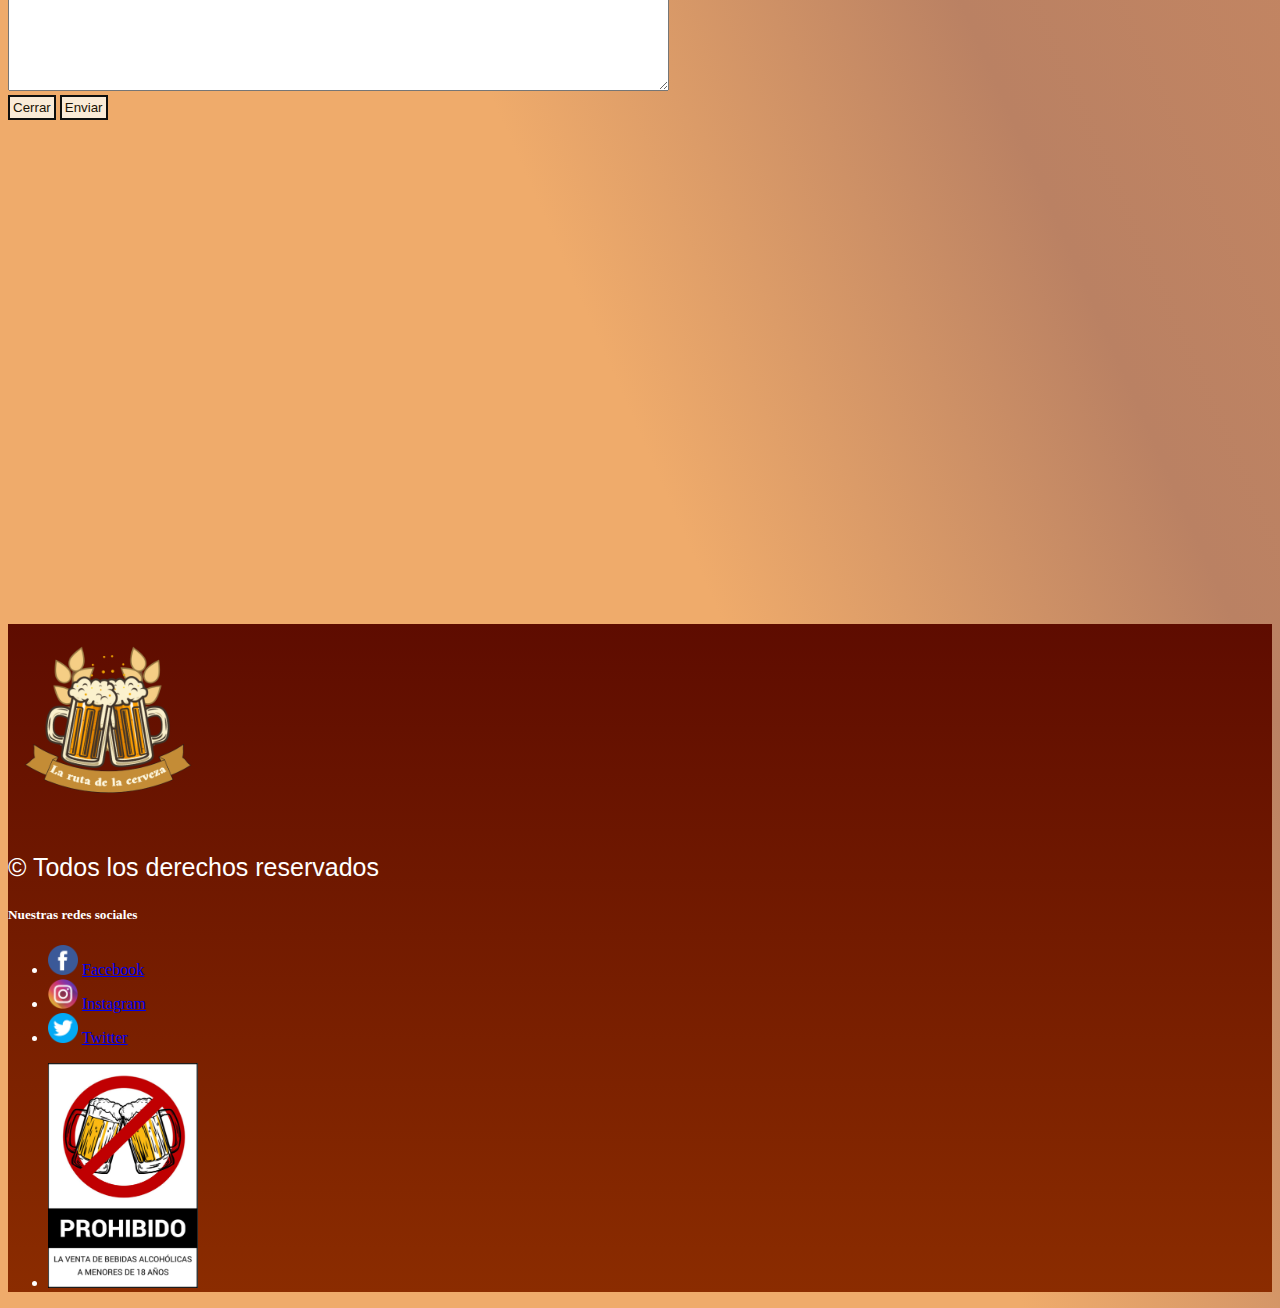
<file: contacto.html>
<!DOCTYPE html>
<html lang="en">
<head>
<meta charset="UTF-8">
<meta http-equiv="X-UA-Compatible" content="IE=edge">
<meta name="viewport" content="width=device-width, initial-scale=1.0">
<title>Contacto</title>
<link rel="icon" href="/img/LA ruta de la cerveza.png">
<link rel="stylesheet" href="/css/style.css">
<link rel="stylesheet" href="/css/aboutus.css">
<!--bootstrap-->
<link href="https://cdn.jsdelivr.net/npm/bootstrap@5.1.3/dist/css/bootstrap.min.css" rel="stylesheet" integrity="sha384-1BmE4kWBq78iYhFldvKuhfTAU6auU8tT94WrHftjDbrCEXSU1oBoqyl2QvZ6jIW3" crossorigin="anonymous">
<!--FONT-->
<link rel="preconnect" href="https://fonts.googleapis.com">
<link rel="preconnect" href="https://fonts.gstatic.com" crossorigin>
<link href="https://fonts.googleapis.com/css2?family=Acme&display=swap" rel="stylesheet">
<link href="https://fonts.googleapis.com/css2?family=Ultra&display=swap" rel="stylesheet">
<link href="https://fonts.googleapis.com/css2?family=Merienda&display=swap" rel="stylesheet">
</head>
<body>
<!-- NAVBAR -->
<nav id="navbar-menu" class="navbar sticky-top p-4 style-nav navbar-expand-lg">
  <div class="container">
    <a class="text-light title-logo ms-2" href="index.html">La ruta de la Cerveza</a>
    <button class="navbar-toggler bg-azul-oscuro menu-button me-0" type="button" data-bs-toggle="collapse" data-bs-target="#options-menu" aria-controls="options-menu" aria-expanded="false" aria-label="Toggle navigation">
      MENU<i class="fa-solid fa-bars"></i>
    </button>
    <div class="collapse navbar-collapse" id="options-menu">
        <ul class="nav nav-pills ms-lg-auto navbar-nav me-auto me-lg-0 mb-2 mb-lg-0">
            <li class="nav-item">
            <a class="nav-link text-light link-menu " href="/contacto.html">Contacto</a>
            </li>
            <li class="nav-item">
              <a class="nav-link text-light link-menu " href="/Acerca de nosotros.html">Sobre nosotros</a>
            </li>
            <li class="nav-item">
              <a class="nav-link text-light link-menu  " href="#" data-bs-toggle="modal" data-bs-target="#exampleModal-1">Ingresar</a>
            </li>
            <li class="nav-item">
              <a class="nav-link text-light link-menu " href="#" data-bs-toggle="modal" data-bs-target="#exampleModal-2">Suscribirse</a>
            </li>
        </ul>
    </div>
  </div>
  </nav>
    <!-- Ventana modal - Ingresar -->
    <div class="modal fade " id="exampleModal-1" tabindex="-1" aria-labelledby="exampleModalLabel" aria-hidden="true">
      <div class="modal-dialog">
        <div class="modal-content overflow-hidden  bg-black">
        <div class="modal-header">
          <h5 class="modal-title" id="exampleModalLabel">Accede a tu cuenta</h5>
          <button type="button" class="btn-close" data-bs-dismiss="modal" aria-label="Close"></button>
        </div>
        <div class="row row-cols-lg-2 row-cols-1 ms-0 modal-body justify-content-center">
          <div class="col col-sm-12">
          <form>
            <div class="mb-3">
              <label for="e-mail" class="col-form-label fw-bold">E-mail:</label>
              <input type="email" class="form-control" id="e-mail" required name="user-email"></input>
            </div>
            <div class="mb-3">
              <label for="password" class="col-form-label fw-bold">Contraseña:</label>
              <input type="password" class="form-control" id="password" minlength="4" maxlength="12" required name="user-password"></input>
            </div>
            <div class="mb-3 text-center">
      <button class="btn-modal" type="submit">Acceder</button>
      <br><br><a class="fw-bold" href="/error.html" data-bs-toggle="modal" data-bs-target="#forget-password">Olvidé mi contraseña</a>
    </div>
      </form>
      <div class="container-button mb-3">
      <button class="acount-button"><img class="image-icons" src="/img/google.png" alt="google"><a class="nav-link text-black" href="/error.html"> Acceder con cuenta de Google</a></button>
      <button class="acount-button"><img class="image-icons" src="/img/facebook.png" alt="facebook"><a class="nav-link text-black" href="/error.html">Acceder con cuenta de Facebook</a></button>
        </div>
        </div><!--col1-->
        <div class=" col  modal-body text-center">
        <img class="img-fluid" src="/img/LA ruta de la cerveza.png" alt="logo" width="300" height="350">
          </div>
      </div> <!--row-->
      </div>
      </div>
      </div>
  <!--Modal olvide contraseña-->
  <div class="modal" id="forget-password" tabindex="-1" aria-labelledby="exampleModalLabel" aria-hidden="true">
    <div class="modal-dialog">
      <div class="modal-content overflow-hidden bg-black">
        <div class="modal-header">
          <h5 class="modal-title">Recuperar Contraseña</h5>
          <button type="button" class="btn-close" data-bs-dismiss="modal" aria-label="Close"></button>
        </div>
        <div class="modal-body">
          <form>
            <div class="mb-3">
              <label for="e-mail" class="col-form-label fw-bold">E-mail:</label>
              <input type="email" class="form-control" id="e-mail" required name="user-email"></input>
            </div>
            <div class="d-flex justify-content-end">
              <button type="reset" class="btn-modal me-2" data-bs-dismiss="modal">Cerrar</button>
              <button type="submit" class="btn-modal">Enviar</button>
            </div>
          </form>
        </div>
      </div>
    </div>
  </div>
  <!-- Ventana modal - Suscripcion -->
  <!-- Modal -->
  <div class="modal fade" id="exampleModal-2" tabindex="-1" aria-labelledby="exampleModalLabel" aria-hidden="true">
    <div class="modal-dialog">
    <div class="modal-content overflow-hidden bg-black">
    <div class="modal-header">
      <h5 class="modal-title fw-bold" id="exampleModalLabel">Ingresa tus Datos</h5>
      <button type="button" class="btn-close" data-bs-dismiss="modal" aria-label="Close"></button>
    </div>
    <div class="modal-body">
      <form>
        <div class="mb-3">
          <label for="fullname" class="col-form-label fw-bold">Nombre y Apellido:</label>
          <input type="text" class="form-control" id="fullname" required name="user-fullname">
        </div>
        <div class="mb-3">
          <label for="e-mail" class="col-form-label fw-bold">E-mail:</label>
          <input type="email" class="form-control" id="e-mail"  placeholder="ejemplo@gmail.com" required name="user-email"></input>
        </div>
        <div class="mb-3">
          <label for="password" class="col-form-label fw-bold">Contraseña:</label>
          <input type="password" class="form-control" id="password" minlength="4" maxlength="12" placeholder="De 4 a 12 caracteres"required name="user-password"></input>
        </div>
        <div class="mb-3">
          <label for="password-confirm" class="col-form-label fw-bold">Confirmar contraseña:</label>
          <input type="password" class="form-control" id="password-confirm" required name="user-confirm-password"></input>
        </div>
        <div class="form-check">
          <input class="form-check-input" type="checkbox" value="" id="invalidCheck" required>
          <label class="form-check-label fw-bold" for="invalidCheck">
            Enviar notificaciones por E-mail
          </label>
          <div class="invalid-feedback">
            You must agree before submitting.
          </div>
        </div><br>
        <div class="d-flex justify-content-end">
          <button type="reset" class="btn-modal me-2" data-bs-dismiss="modal">Cerrar</button>
          <button type="submit" class="btn-modal">Enviar</button>
        </div>
      </form>
    </div>
  </div>
  </div>
  </div>  
<section>
<div class="presentacion mt-3 mb-2">
<h1 class="styletext fw-bold"> CONTACTO</h1 >
<br>
</div>
<div class="row mx-4 d-flex justify-content-center">
    <div class="col-12 col-md-6">
        <form>
            <div class="mb-3">
              <label for="fullname" class="col-form-label fw-bold">Nombre y Apellido:</label>
              <input type="text" class="form-control" id="fullname" placeholder="Diego Armando Maradona" required name="user-fullname">
            </div>
            <div class="mb-3">
              <label for="e-mail" class="col-form-label fw-bold">E-mail:</label>
              <input type="email" class="form-control" id="e-mail"  placeholder="ejemplo@gmail.com" required name="user-email"></input>
            </div>
            <div class="mb-3">
                <label for="number" class="col-form-label fw-bold">Teléfono:</label>
                <input type="number" class="form-control" id="number"  placeholder="123456789" required name="user-number"></input>
            </div><br>
            <div class="mb-3">
              <label class="fw-bold" for="province">Provincia:</label>     
              <select class="form-select" aria-label="Default select example">
                <option selected>Seleccione Provincia</option>
                <option value="1">Santiago del Estero</option>
                <option value="2">Catamarca</option>
                <option value="3">Salta</option>
                <option value="3">Jujuy</option>
                <option value="4">Tucumán</option>
              </select>
            </div><br>
            <div class="mb-3">
              <label class="fw-bold" for="reason">Motivo:</label>     
              <select class="form-select" aria-label="Default select example">
                <option selected>Seleccione motivo</option>
                <option value="1">Lugares</option>
                <option value="2">Promociones</option>
                <option value="3">Otros</option>
              </select>
            </div>
            <div>
              <label class="fw-bold" for="comment">Comentario:</label><br>
                <textarea name="" id="comment" cols="80" rows="10"></textarea>
            </div>
            <div class="d-flex mb-3 justify-content-end">
              <button type="reset" class="btn-modal me-2" data-bs-dismiss="modal">Cerrar</button>
              <button type="submit" class="btn-modal">Enviar</button>
            </div>
          </form>
    </div>
    <div class="maps col-12 col-md-6 d-flex justify-content-center">
      <iframe class="mt-5" src="https://www.google.com/maps/embed?pb=!1m14!1m8!1m3!1d14240.408879082126!2d-65.2072018!3d-26.8367009!3m2!1i1024!2i768!4f13.1!3m3!1m2!1s0x0%3A0xf8606cd659b8e3e4!2sRollingCode%20School!5e0!3m2!1ses-419!2sar!4v1649214652281!5m2!1ses-419!2sar" width="400" height="500" style="border:0;" allowfullscreen="" loading="lazy" referrerpolicy="no-referrer-when-downgrade"></iframe>
    </div>
</div>
</section>
<!--FOOTER-->
<footer>
  <div class="desingfooter text-center d-flex row row-cols-md-3 row-cols-lg-3 row-cols-1 py-4 mt-4 mb-0 mx-0 border-top">
  <div class="col">
    <a href="/index.html">
      <img src="/img/LA ruta de la cerveza.png" class="bi me-2" width="200" height="200">
    </a>
    <p class="text-light fs-5">© Todos los derechos reservados</p>
  </div>
  <div class="col text-center">
  <h5>Nuestras redes sociales</h5>
  <ul class="nav flex-column mt-3">
    <li class="nav-item mb-3">
      <img src="/img/facebook.png" alt="Facebook-icon" width="30px" height="30px">
      <a href="/error.html" class="nav-link p-0 text-white d-inline "> Facebook
      </a>
    </li>
    <li class="nav-item mb-3">
      <img src="/img/instagram.png" alt="Instagram-icon" width="30px" height="30px">
      <a href="/error.html" class="nav-link p-0 text-white d-inline "> Instagram
      </a>
    </li>
    <li class="nav-item mb-3">
      <img src="/img/gorjeo.png" alt="Twitter-icon" width="30px" height="30px">
      <a href="/error.html" class="nav-link p-0 text-white d-inline"> Twitter
      </a>
    </li>
  </ul>
  </div>
  <div class="col text-center">
  <ul class="nav flex-column">
  <li class="nav-item mb-2"> <img src="/img/prohibido.png" alt="" width="150px" height="225px"></li>
  </ul>
  </div>
  </footer>
<!-- JavaScript Bundle with Popper -->  
<script src="https://cdn.jsdelivr.net/npm/bootstrap@5.1.3/dist/js/bootstrap.bundle.min.js" integrity="sha384-ka7Sk0Gln4gmtz2MlQnikT1wXgYsOg+OMhuP+IlRH9sENBO0LRn5q+8nbTov4+1p" crossorigin="anonymous"></script>
</body>
</html>
</file>
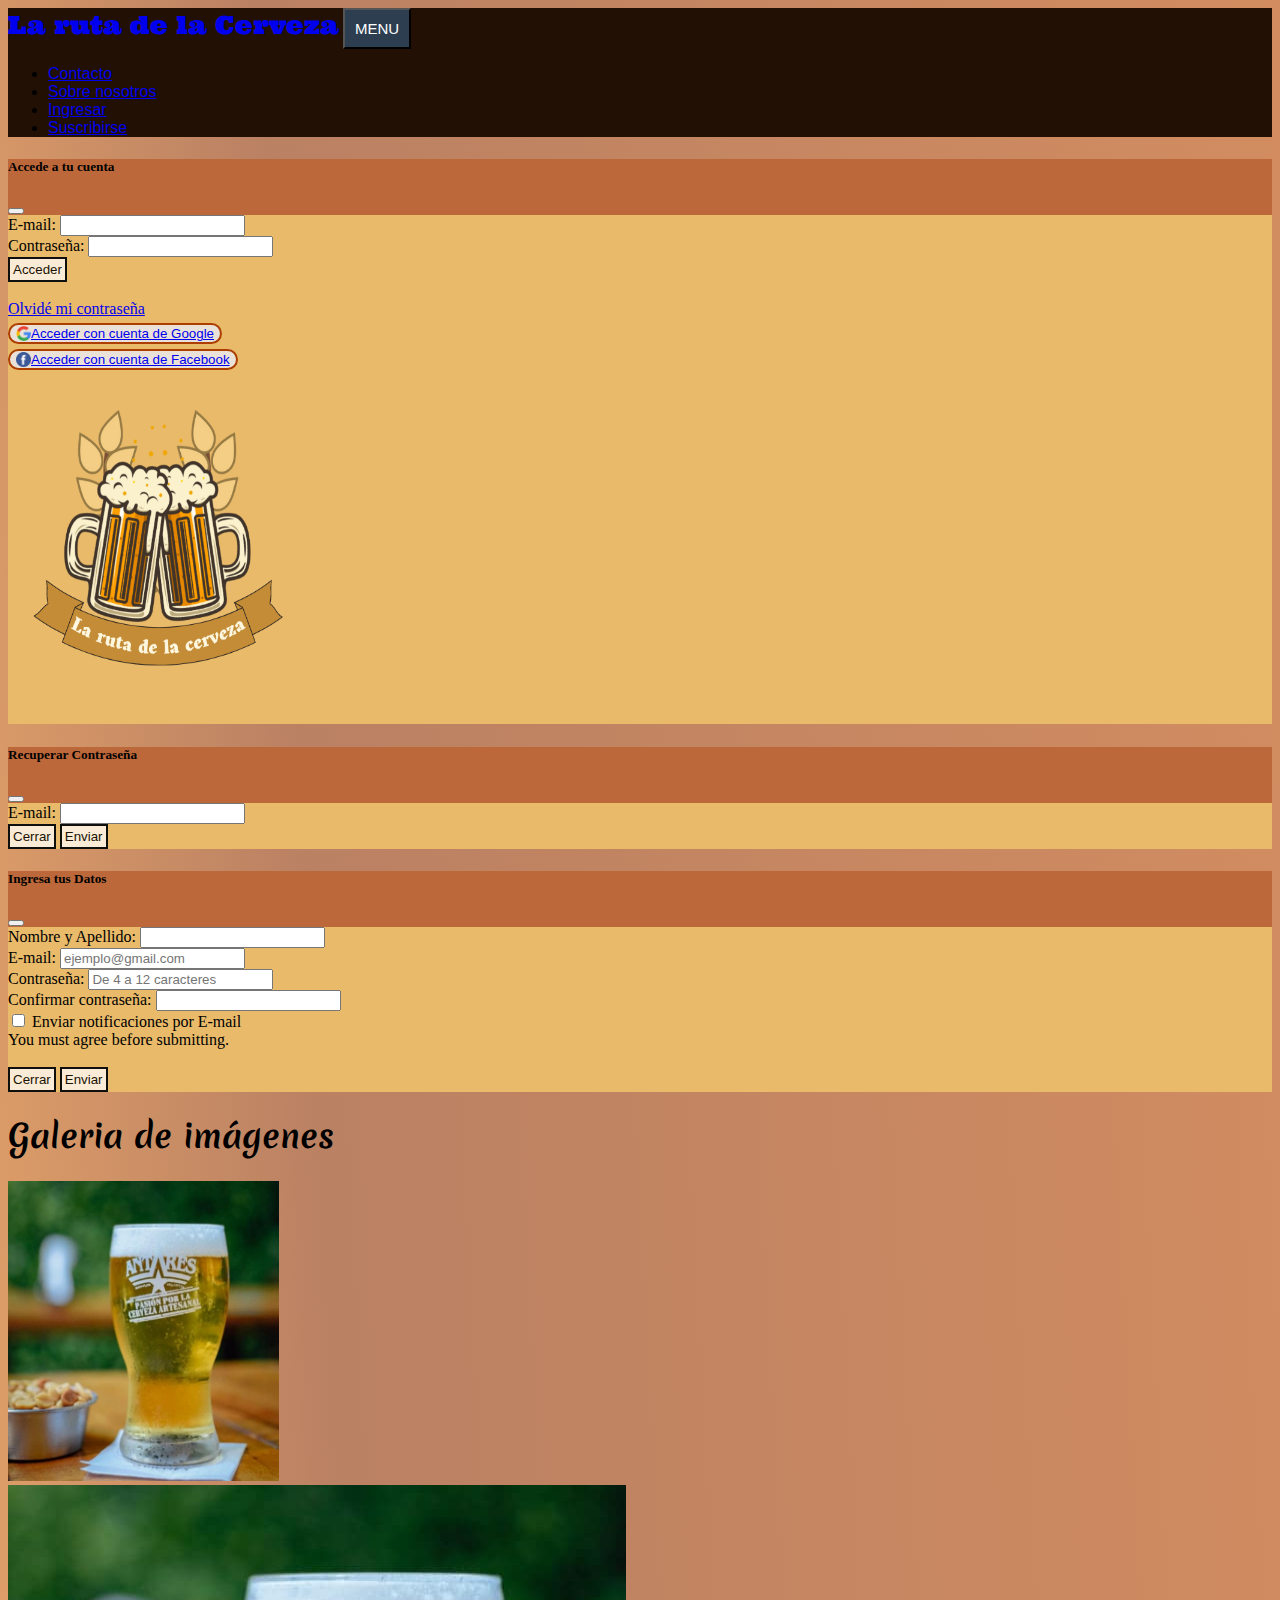
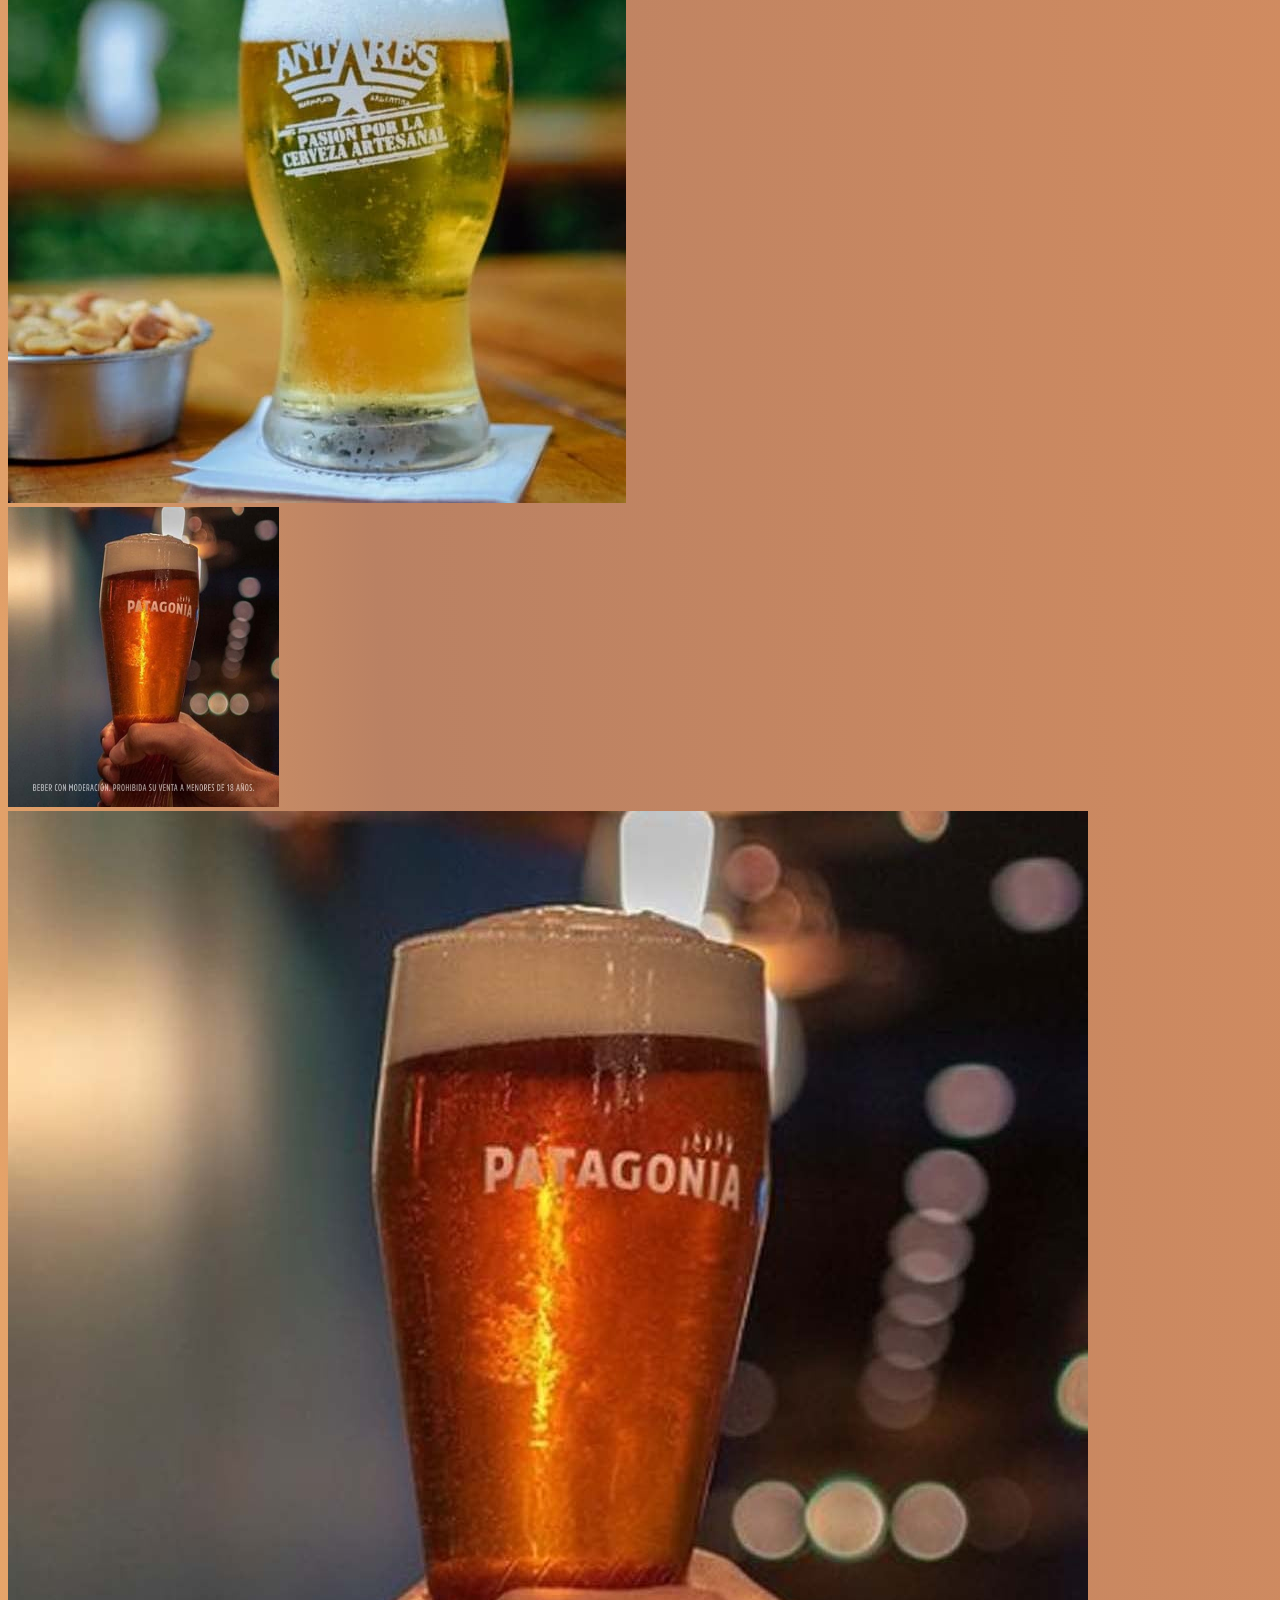
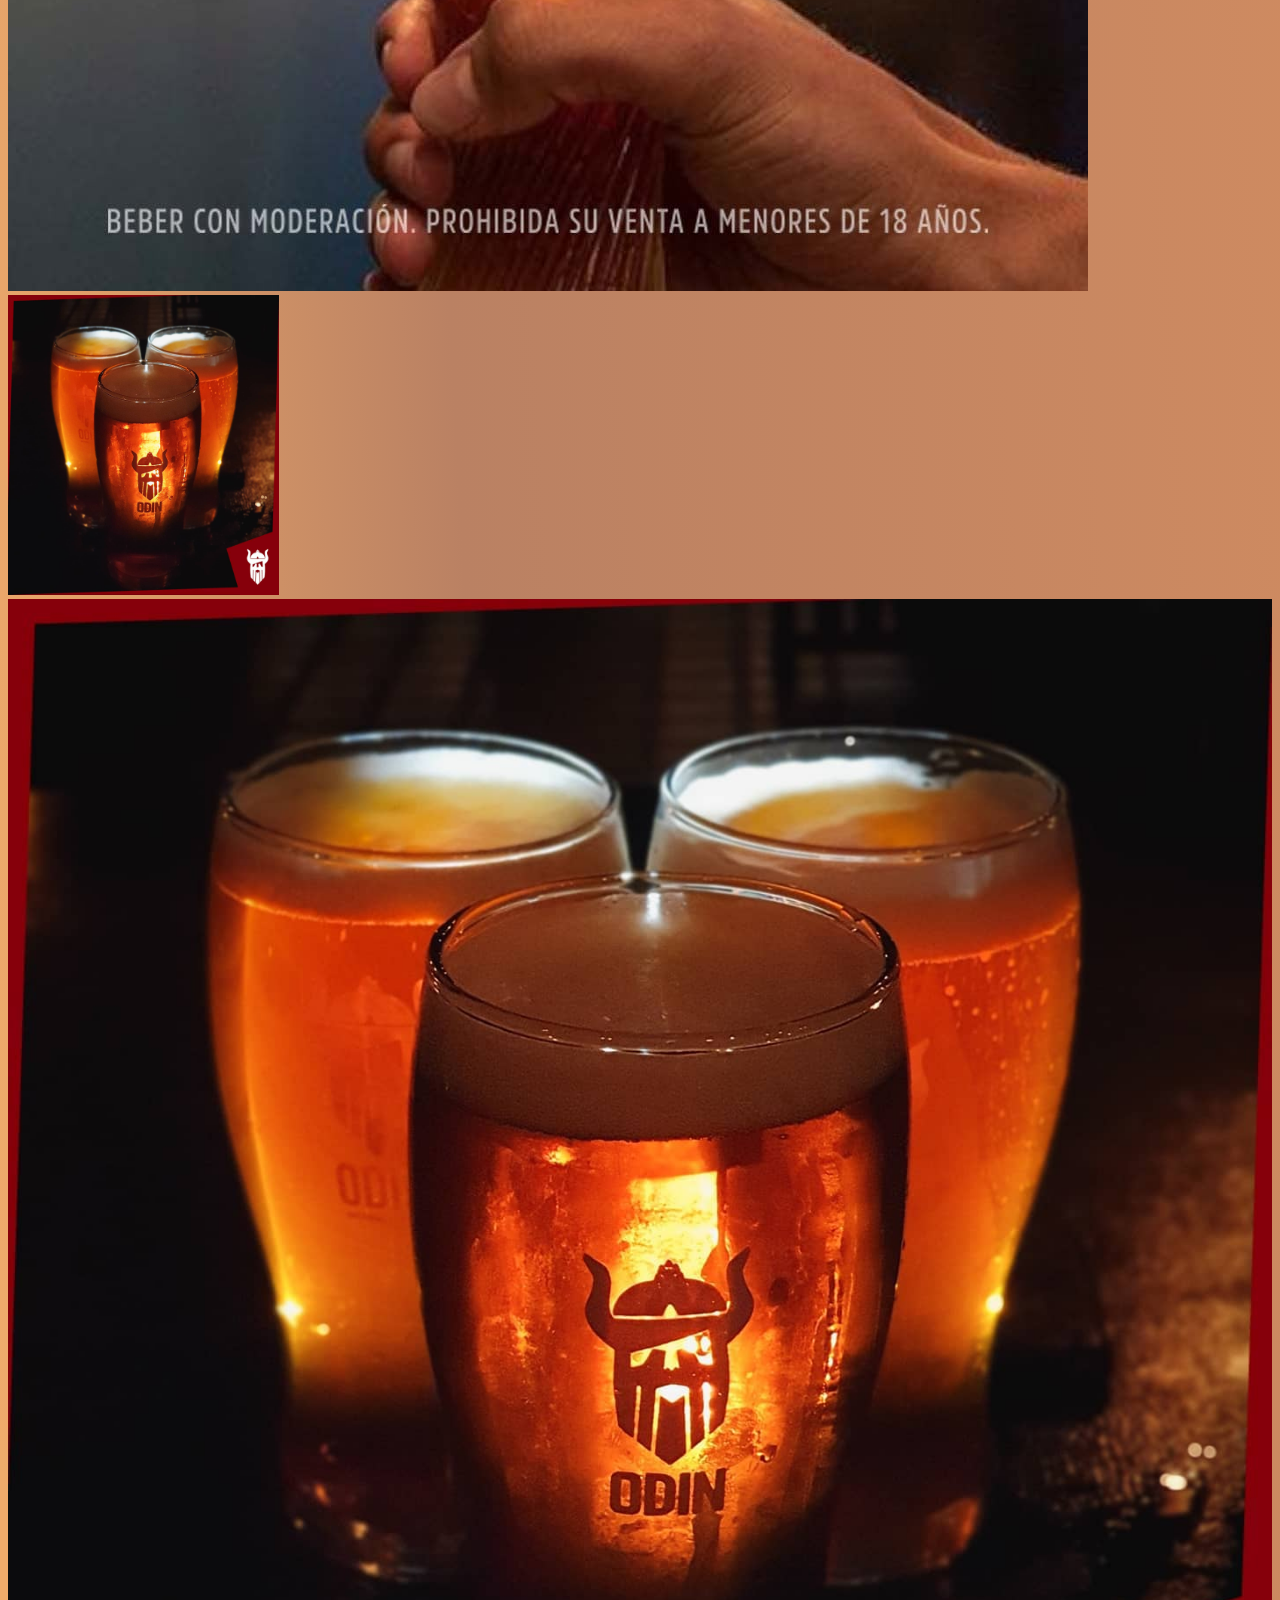
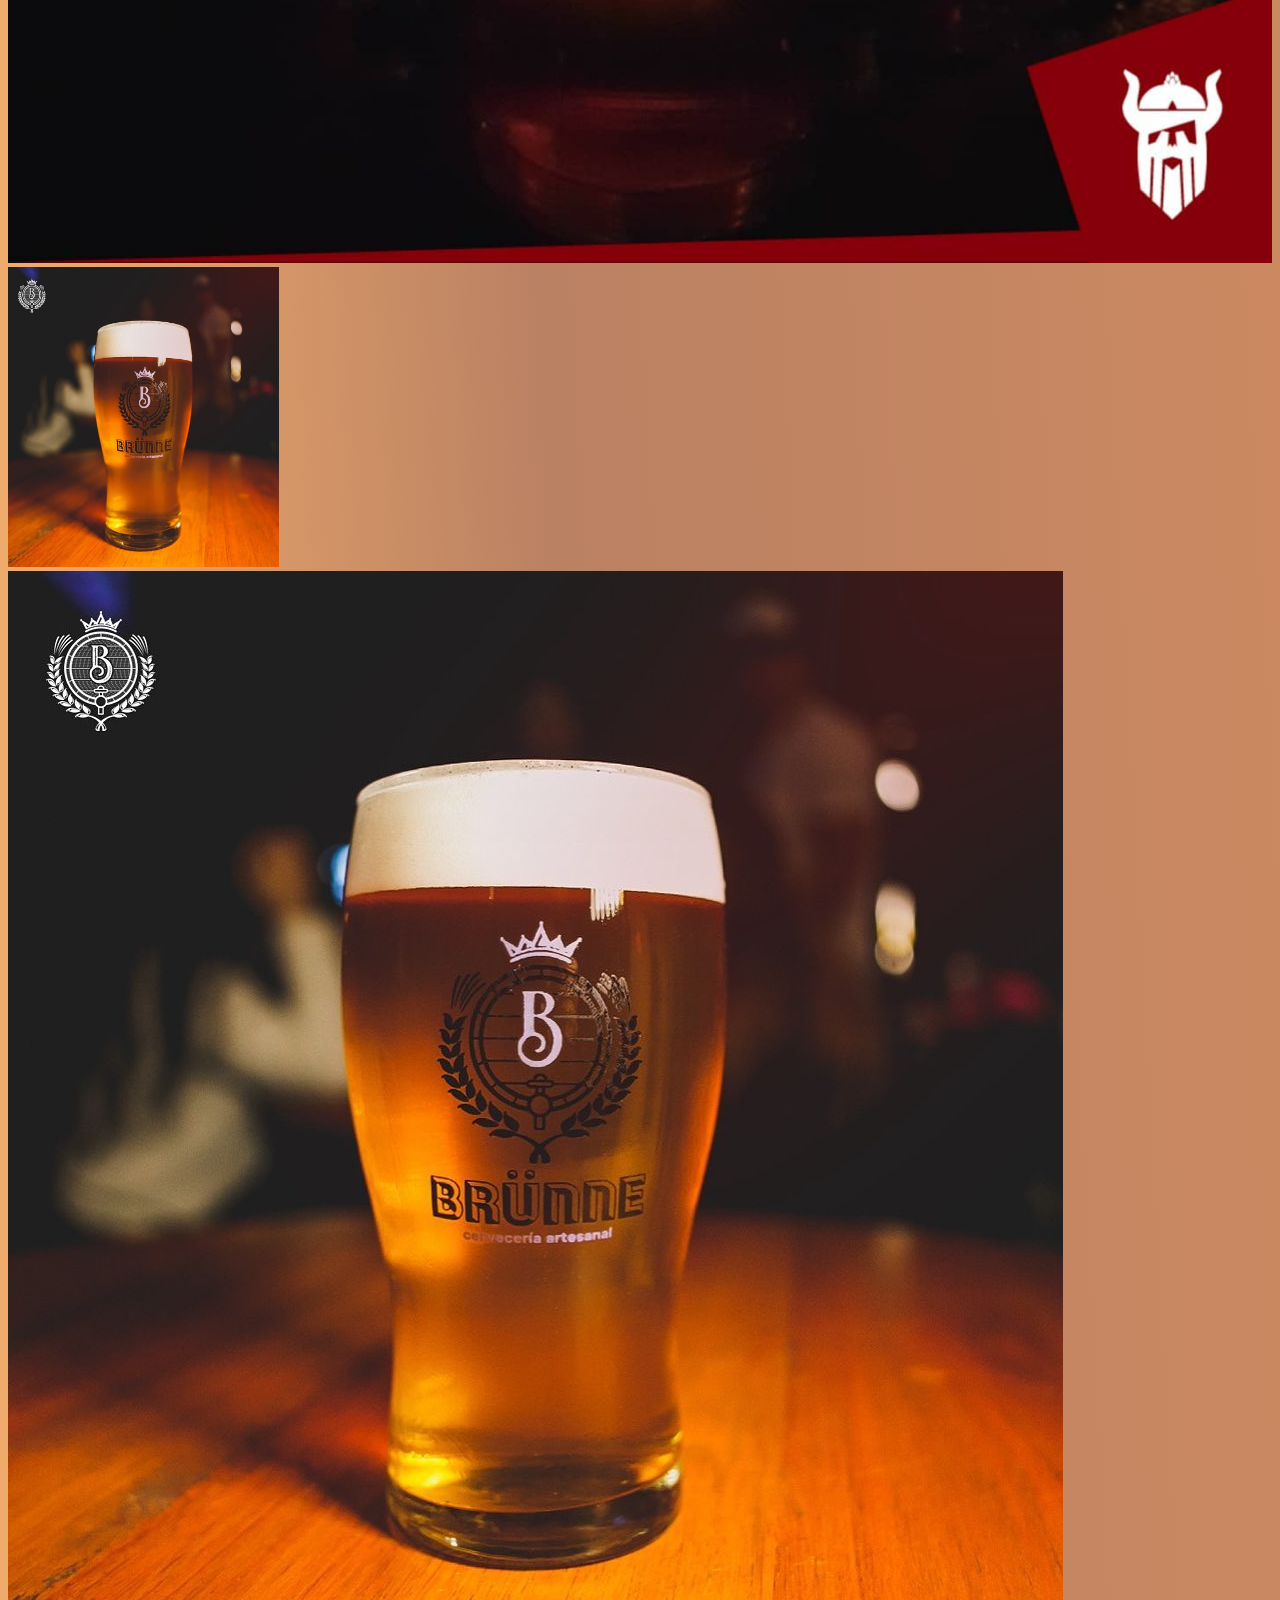
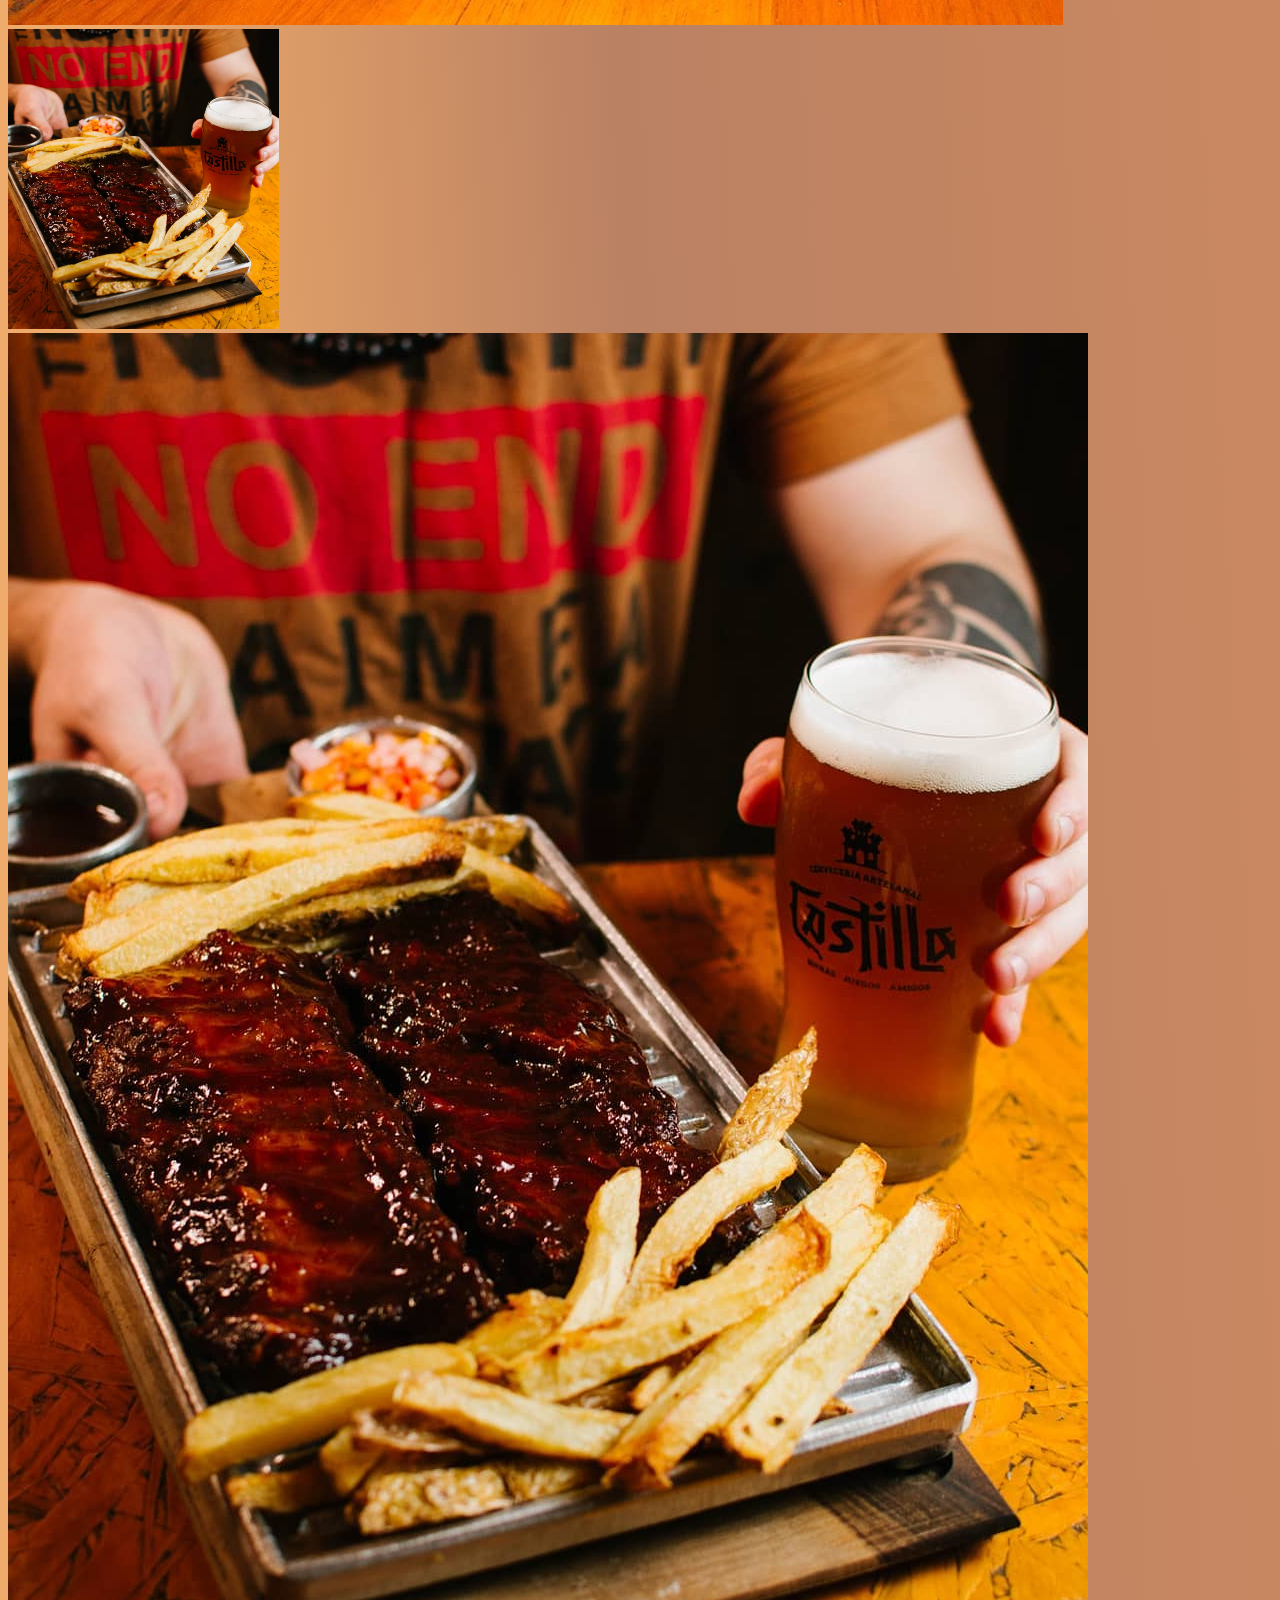
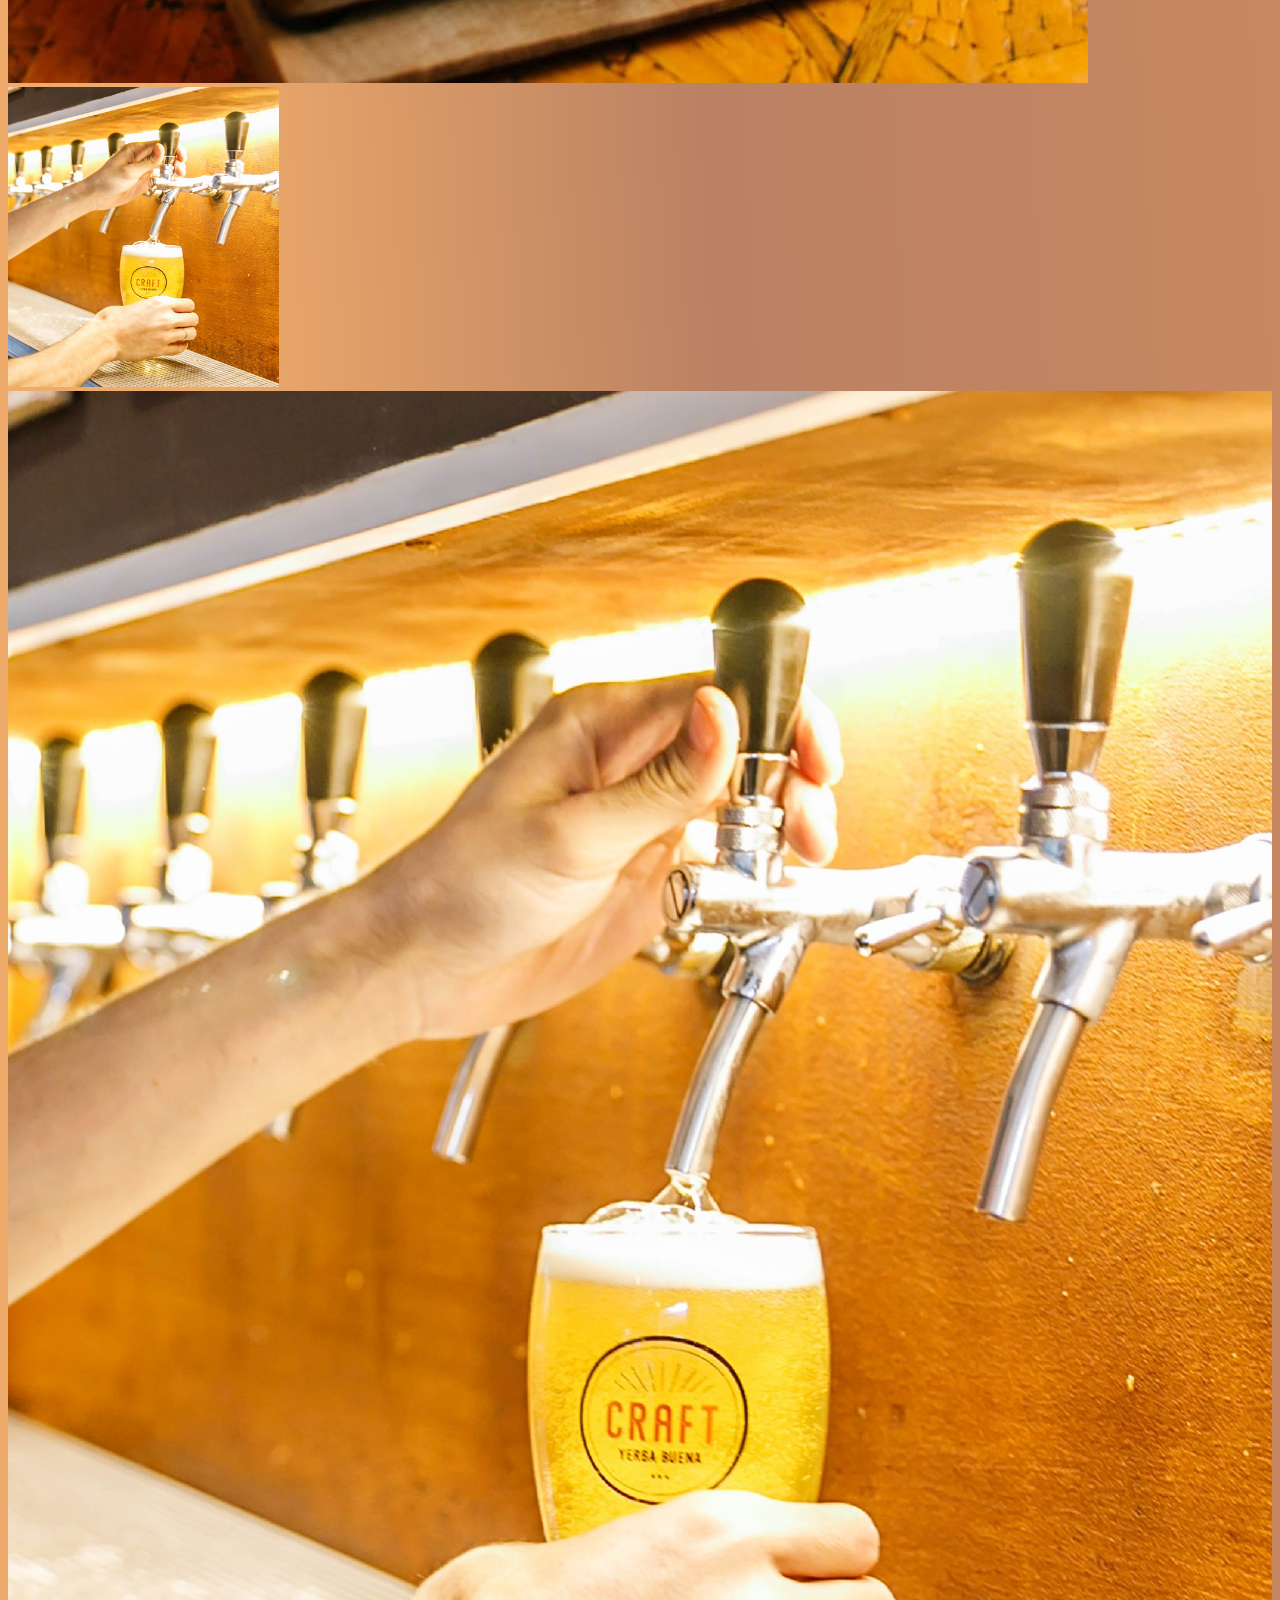
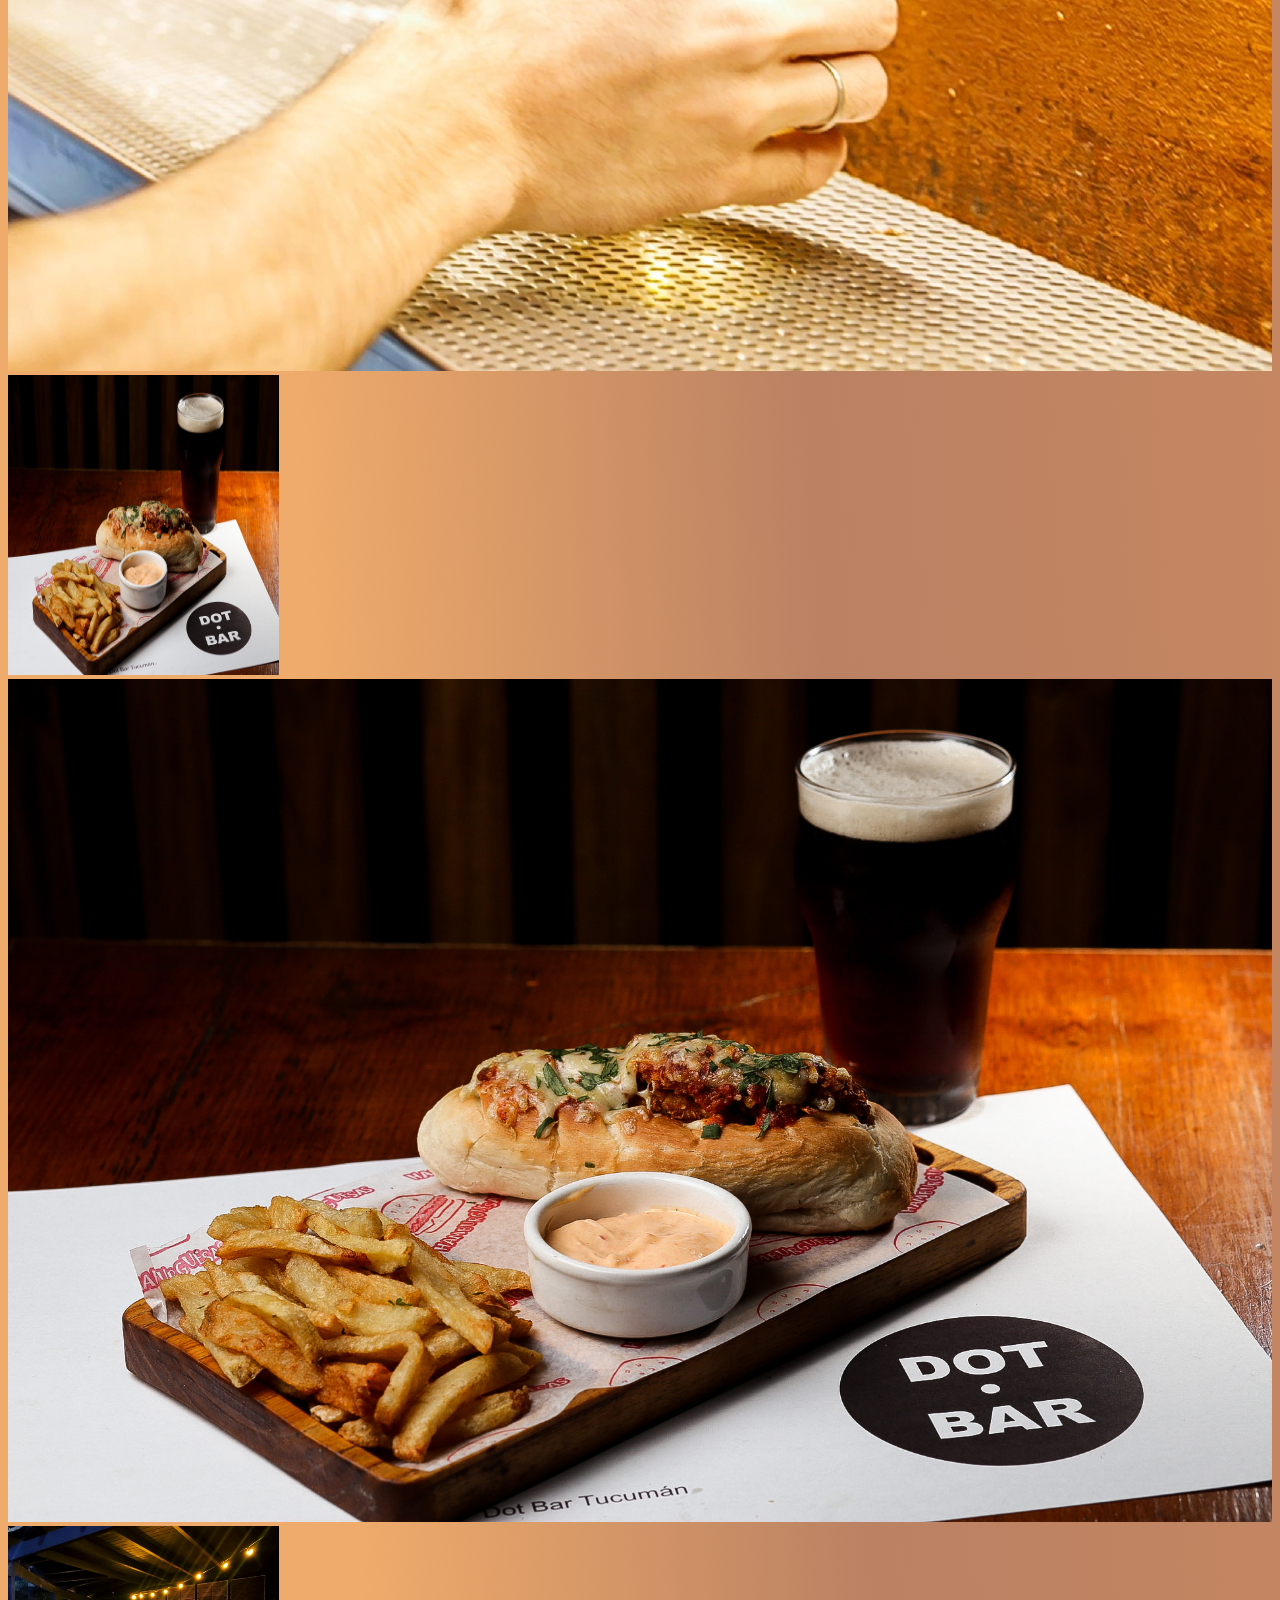
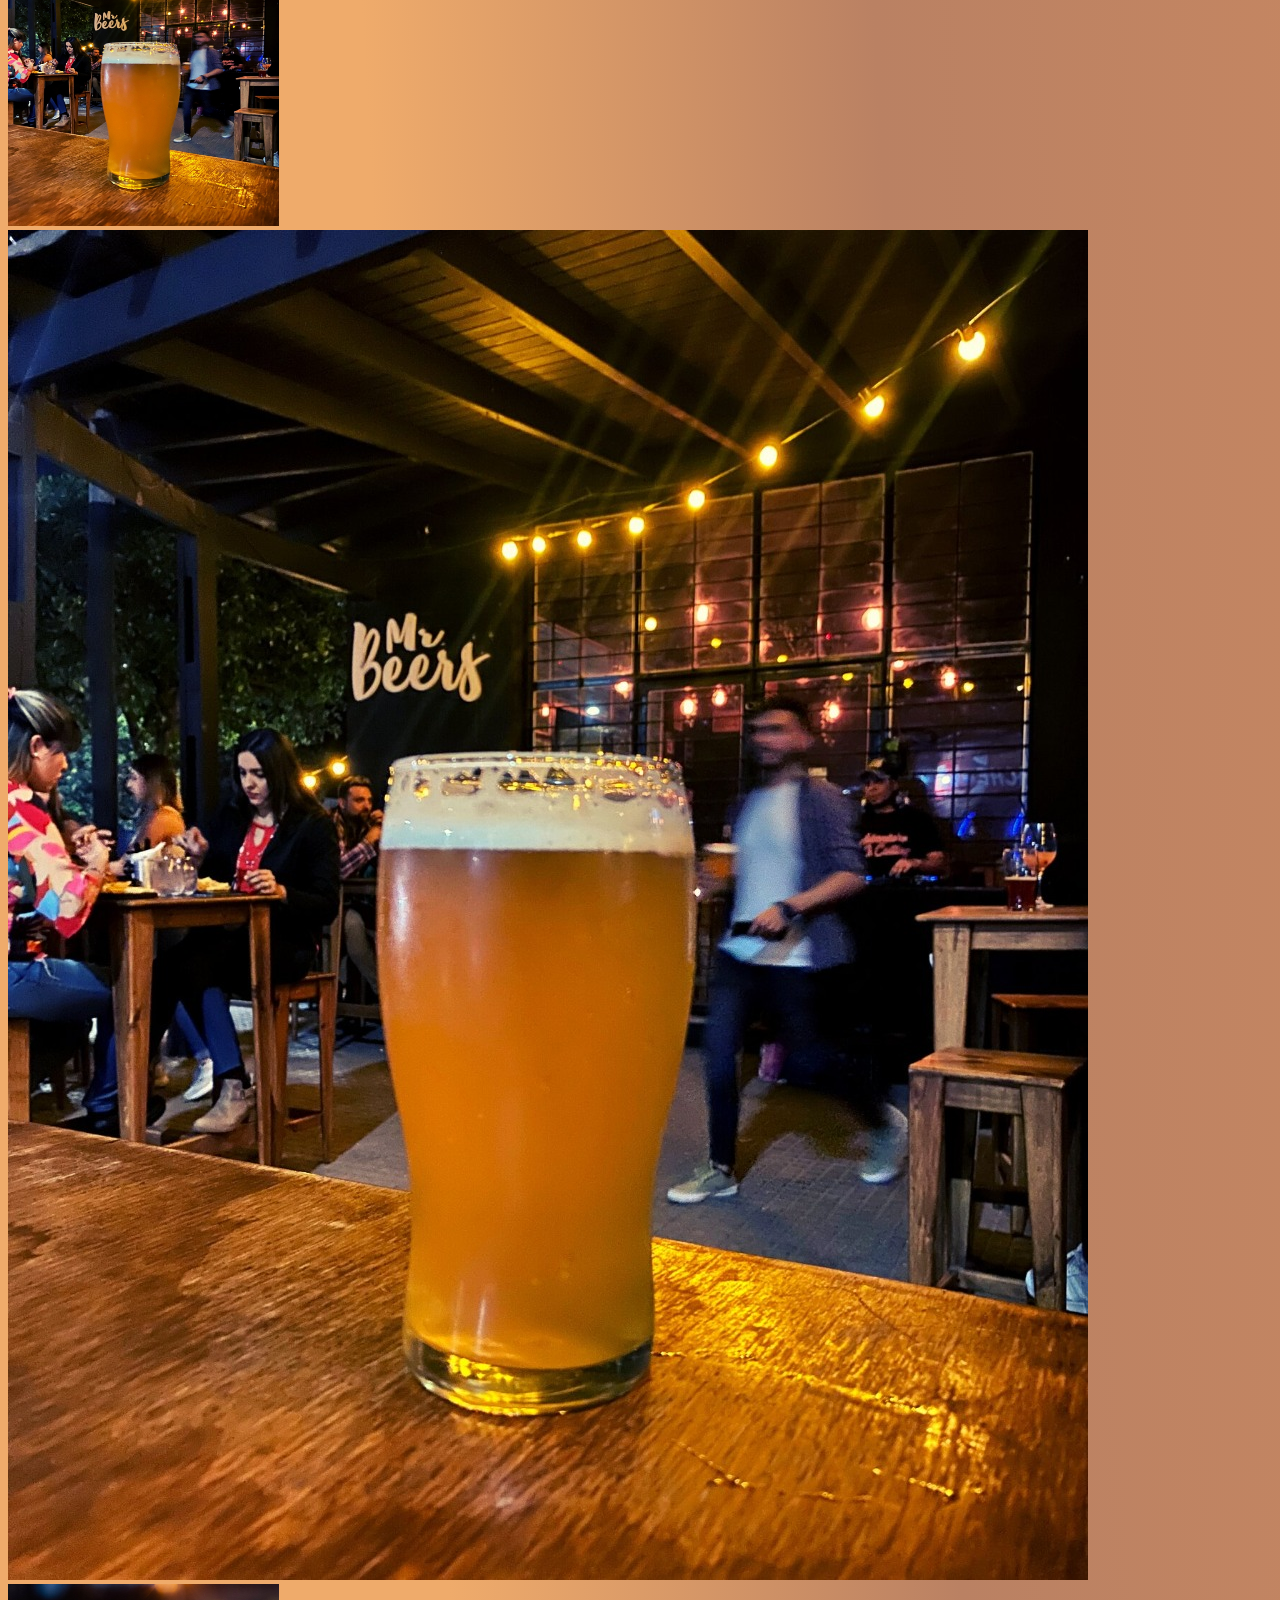
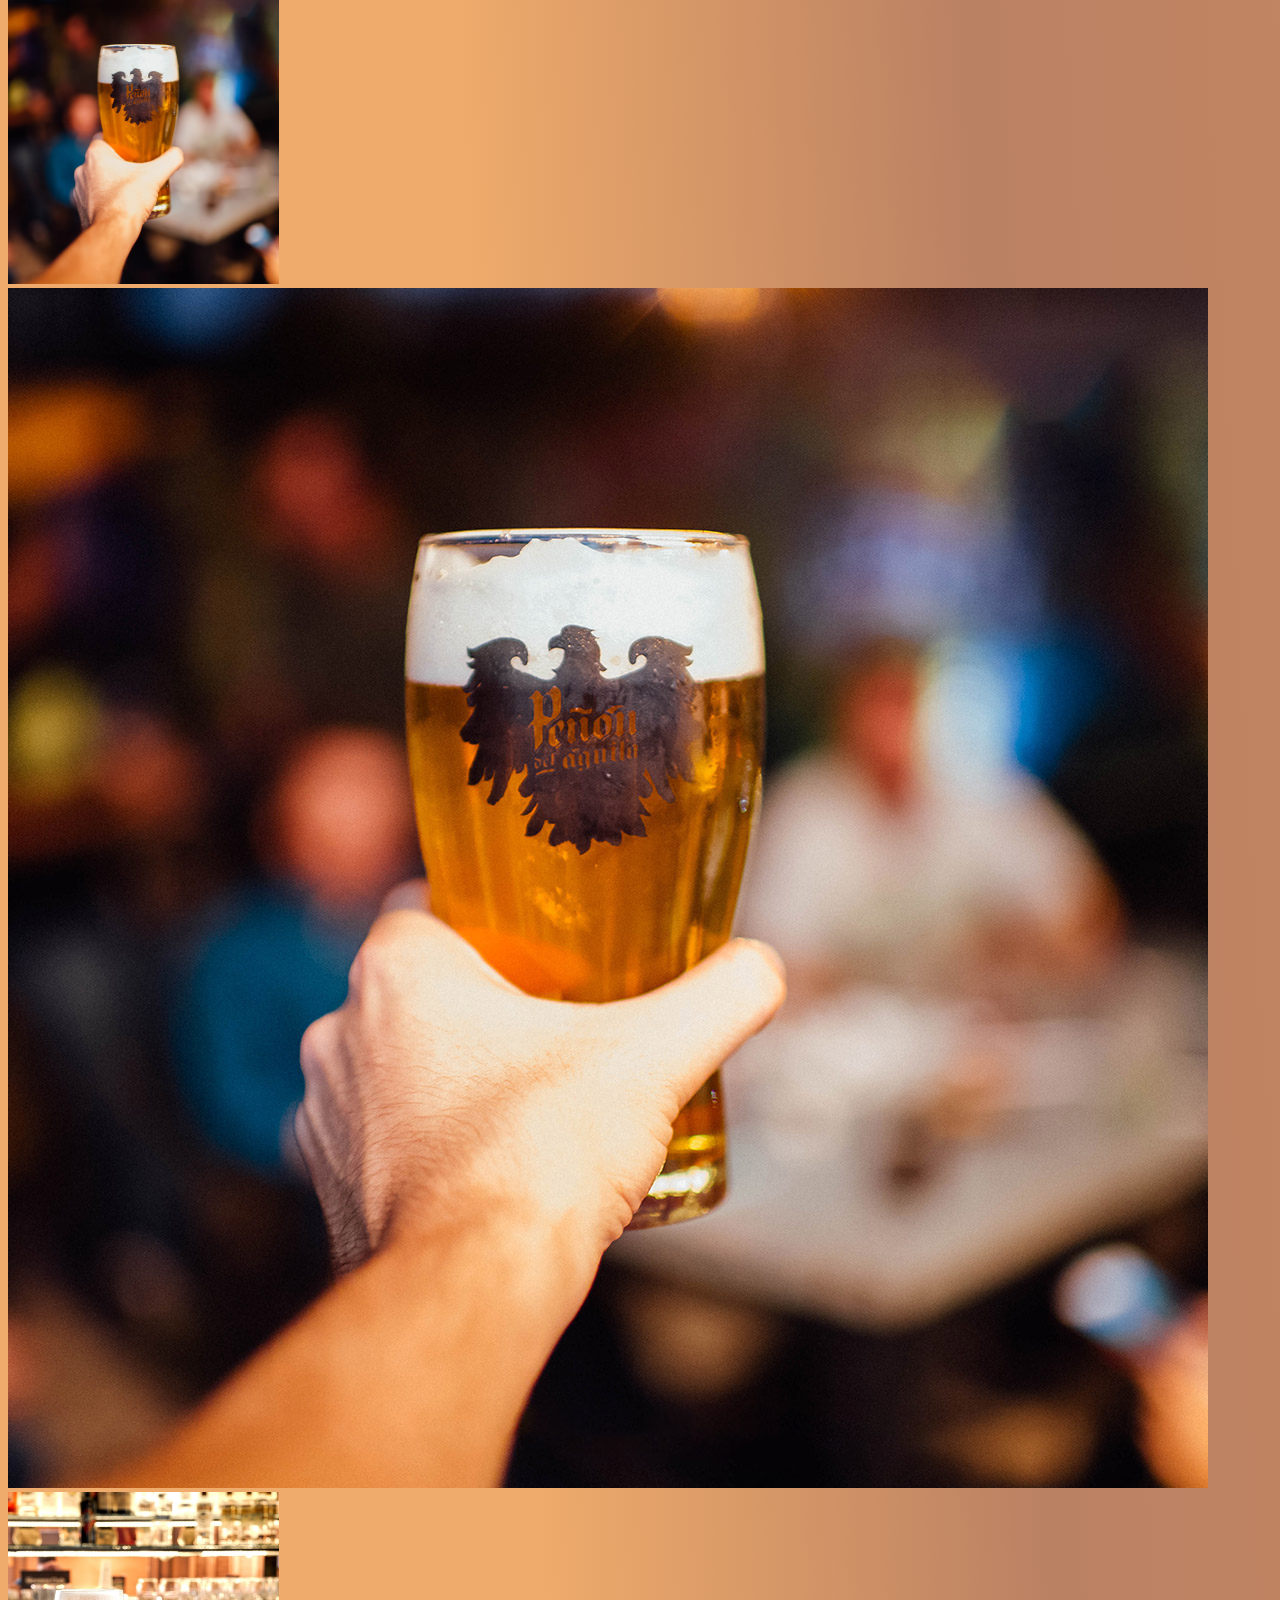
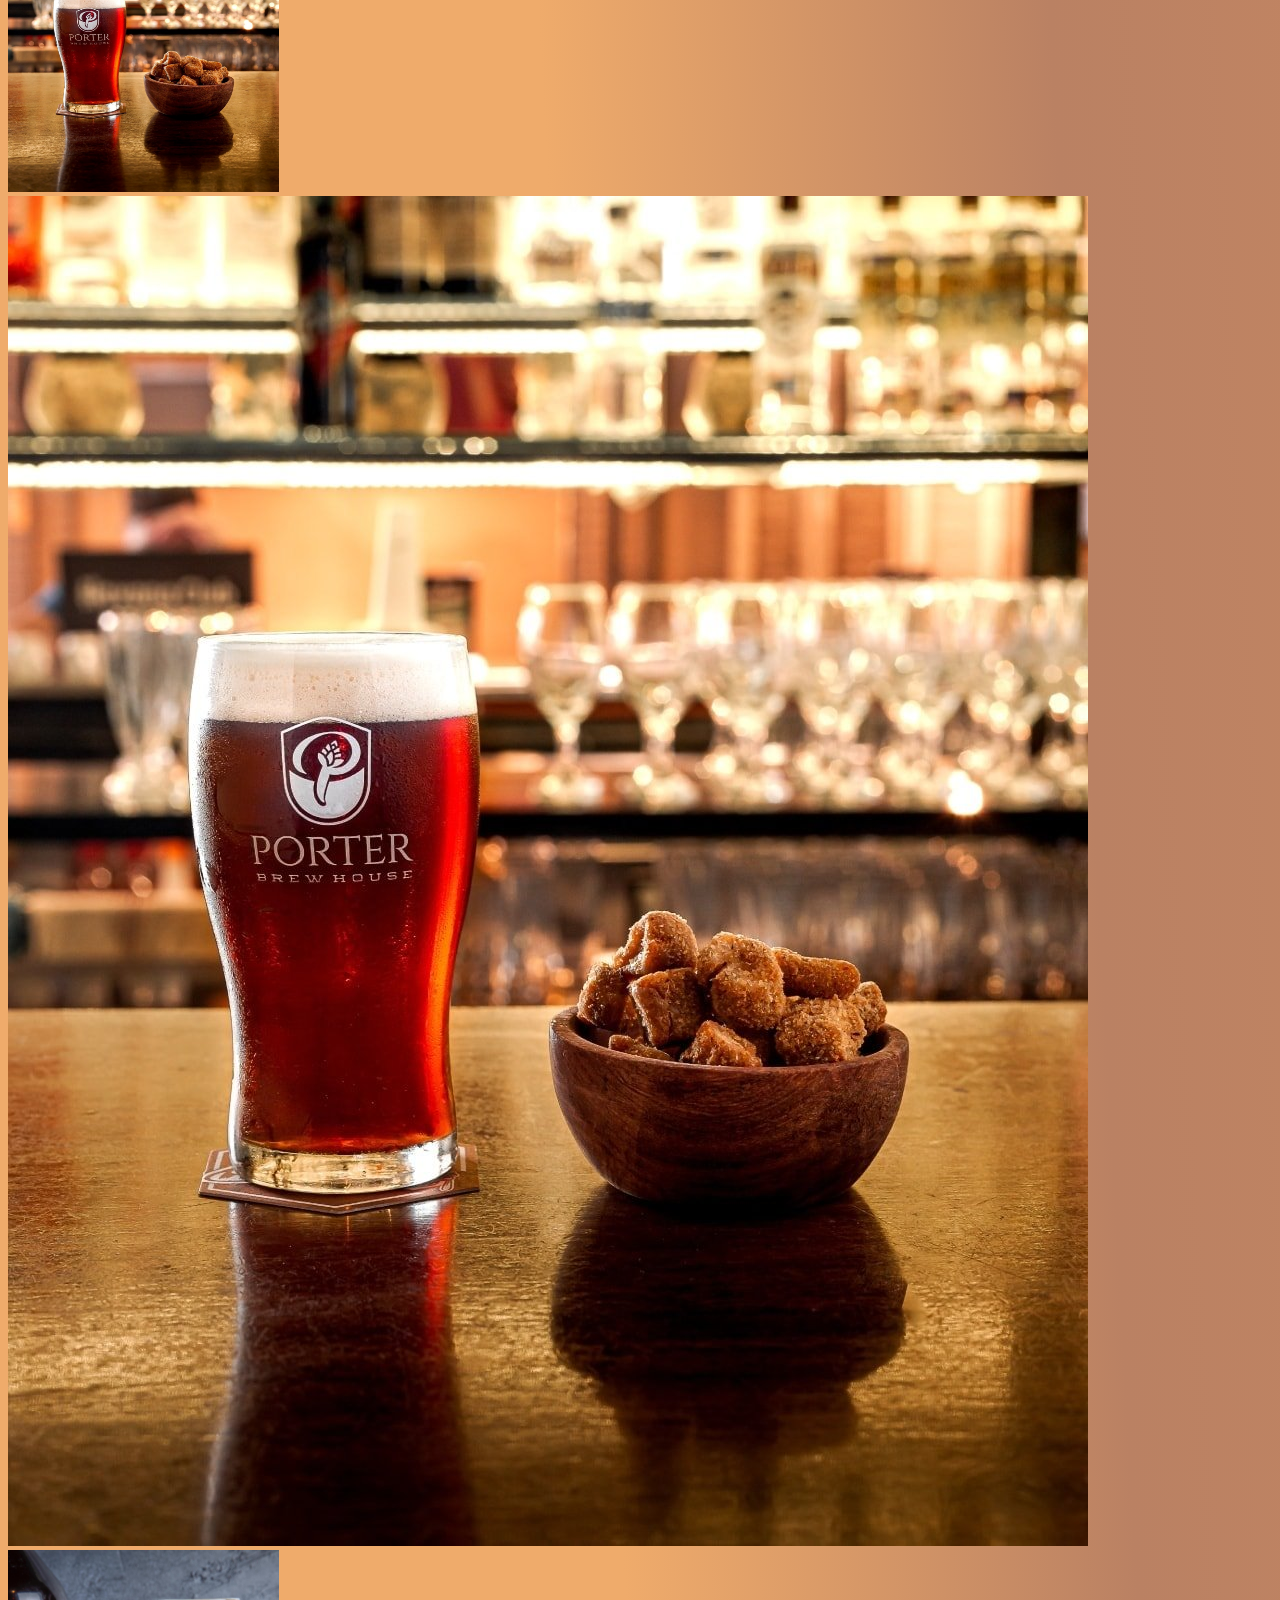
<file: imagenes.html>
<!DOCTYPE html>
<html lang="en">
<head>
<meta charset="UTF-8">
<meta http-equiv="X-UA-Compatible" content="IE=edge">
<meta name="viewport" content="width=device-width, initial-scale=1.0">
<title>Galeria de imágenes</title>
<link rel="icon" href="/img/LA ruta de la cerveza.png">
<link rel="stylesheet" href="/css/style.css">
<!--bootstrap-->
<link href="https://cdn.jsdelivr.net/npm/bootstrap@5.1.3/dist/css/bootstrap.min.css" rel="stylesheet" integrity="sha384-1BmE4kWBq78iYhFldvKuhfTAU6auU8tT94WrHftjDbrCEXSU1oBoqyl2QvZ6jIW3" crossorigin="anonymous">
<!--FONT-->
<link rel="preconnect" href="https://fonts.googleapis.com">
<link rel="preconnect" href="https://fonts.gstatic.com" crossorigin>
<link href="https://fonts.googleapis.com/css2?family=Acme&display=swap" rel="stylesheet">
<link href="https://fonts.googleapis.com/css2?family=Ultra&display=swap" rel="stylesheet">
<link href="https://fonts.googleapis.com/css2?family=Merienda&display=swap" rel="stylesheet">
</head>
<body>
<!-- NAVBAR -->
<nav id="navbar-menu" class="navbar sticky-top p-4 style-nav navbar-expand-lg">
  <div class="container">
    <a class="text-light title-logo ms-2" href="index.html">La ruta de la Cerveza</a>
    <button class="navbar-toggler bg-azul-oscuro menu-button me-0" type="button" data-bs-toggle="collapse" data-bs-target="#options-menu" aria-controls="options-menu" aria-expanded="false" aria-label="Toggle navigation">
MENU<i class="fa-solid fa-bars"></i>
    </button>
    <div class="collapse navbar-collapse" id="options-menu">
        <ul class="nav nav-pills ms-lg-auto navbar-nav me-auto me-lg-0 mb-2 mb-lg-0">
            <li class="nav-item">
            <a class="nav-link text-light link-menu " href="/contacto.html">Contacto</a>
            </li>
            <li class="nav-item">
              <a class="nav-link text-light link-menu " href="/Acerca de nosotros.html">Sobre nosotros</a>
            </li>
            <li class="nav-item">
              <a class="nav-link text-light link-menu  " href="#" data-bs-toggle="modal" data-bs-target="#exampleModal-1">Ingresar</a>
            </li>
            <li class="nav-item">
              <a class="nav-link text-light link-menu " href="#" data-bs-toggle="modal" data-bs-target="#exampleModal-2">Suscribirse</a>
            </li>
        </ul>
    </div>
  </div>
  </nav>
<!-- Ventana modal - Ingresar -->
<div class="modal fade " id="exampleModal-1" tabindex="-1" aria-labelledby="exampleModalLabel" aria-hidden="true">
  <div class="modal-dialog">
    <div class="modal-content overflow-hidden  bg-black">
    <div class="modal-header">
      <h5 class="modal-title" id="exampleModalLabel">Accede a tu cuenta</h5>
      <button type="button" class="btn-close" data-bs-dismiss="modal" aria-label="Close"></button>
    </div>
   <div class="row row-cols-lg-2 row-cols-1 ms-0 modal-body">
      <div class="col col-sm-12">
      <form>
        <div class="mb-3">
          <label for="e-mail" class="col-form-label fw-bold">E-mail:</label>
          <input type="email" class="form-control" id="e-mail" required name="user-email"></input>
        </div>
        <div class="mb-3">
          <label for="password" class="col-form-label fw-bold">Contraseña:</label>
          <input type="password" class="form-control" id="password" minlength="4" maxlength="12" required name="user-password"></input>
        </div>
        <div class="mb-3 text-center">
  <button class="btn-modal" type="submit">Acceder</button>
  <br><br><a class="fw-bold" href="/error.html" data-bs-toggle="modal" data-bs-target="#forget-password">Olvidé mi contraseña</a>
</div>
  </form>
  <div class="container-button mb-3">
  <button class="acount-button"><img class="image-icons" src="/img/google.png" alt="google"><a class="nav-link text-black" href="/error.html"> Acceder con cuenta de Google</a></button>
  <button class="acount-button"><img class="image-icons" src="/img/facebook.png" alt="facebook"><a class="nav-link text-black" href="/error.html">Acceder con cuenta de Facebook</a></button>
    </div>
    </div><!--col1-->
    <div class=" col  modal-body text-center">
    <img class="img-fluid" src="/img/LA ruta de la cerveza.png" alt="logo" width="300" height="350">
      </div>
  </div> <!--row-->
  </div>
  </div>
  </div>
<!--Modal olvide contraseña-->
<div class="modal" id="forget-password" tabindex="-1" aria-labelledby="exampleModalLabel" aria-hidden="true">
  <div class="modal-dialog">
    <div class="modal-content overflow-hidden bg-black">
      <div class="modal-header">
        <h5 class="modal-title">Recuperar Contraseña</h5>
        <button type="button" class="btn-close" data-bs-dismiss="modal" aria-label="Close"></button>
      </div>
      <div class="modal-body">
        <form>
          <div class="mb-3">
            <label for="e-mail" class="col-form-label fw-bold">E-mail:</label>
            <input type="email" class="form-control" id="e-mail" required name="user-email"></input>
          </div>
          <div class="d-flex justify-content-end">
            <button type="reset" class="btn-modal me-2" data-bs-dismiss="modal">Cerrar</button>
            <button type="submit" class="btn-modal">Enviar</button>
          </div>
        </form>
      </div>
    </div>
  </div>
</div>
<!-- Ventana modal - Suscripcion -->
<!-- Modal -->
<div class="modal fade" id="exampleModal-2" tabindex="-1" aria-labelledby="exampleModalLabel" aria-hidden="true">
  <div class="modal-dialog">
  <div class="modal-content">
  <div class="modal-header">
    <h5 class="modal-title fw-bold" id="exampleModalLabel">Ingresa tus Datos</h5>
    <button type="button" class="btn-close" data-bs-dismiss="modal" aria-label="Close"></button>
  </div>
  <div class="modal-body">
    <form>
      <div class="mb-3">
        <label for="fullname" class="col-form-label fw-bold">Nombre y Apellido:</label>
        <input type="text" class="form-control" id="fullname" required name="user-fullname">
      </div>
      <div class="mb-3">
        <label for="e-mail" class="col-form-label fw-bold">E-mail:</label>
        <input type="email" class="form-control" id="e-mail"  placeholder="ejemplo@gmail.com" required name="user-email"></input>
      </div>
      <div class="mb-3">
        <label for="password" class="col-form-label fw-bold">Contraseña:</label>
        <input type="password" class="form-control" id="password" minlength="4" maxlength="12" placeholder="De 4 a 12 caracteres"required name="user-password"></input>
      </div>
      <div class="mb-3">
        <label for="password-confirm" class="col-form-label fw-bold">Confirmar contraseña:</label>
        <input type="password" class="form-control" id="password-confirm" required name="user-confirm-password"></input>
      </div>
      <div class="form-check">
        <input class="form-check-input" type="checkbox" value="" id="invalidCheck" required>
        <label class="form-check-label fw-bold" for="invalidCheck">
          Enviar notificaciones por E-mail
        </label>
        <div class="invalid-feedback">
          You must agree before submitting.
        </div>
      </div><br>
      <div class="d-flex justify-content-end">
        <button type="reset" class="btn-modal me-2" data-bs-dismiss="modal">Cerrar</button>
        <button type="submit" class="btn-modal">Enviar</button>
      </div>
    </form>
  </div>
</div>
</div>
</div>  
<!--GALERIA DE IMAGENES-->
<div class="container-fluid pt-1" >
<h1 class="styletext d-block my-1 text-center fw-bold">Galeria de imágenes</h1>
<div class="row row-cols-md-3 row-cols-lg-4 row-cols-1 g-3 mt-4">

<div class="col">
<div class="card border border-4 " > 
<a href="#" data-bs-toggle="modal" data-bs-target="#Modal1">
<img src="/img/galeria/antares.jpg" class="card-img-top" alt="BAR-ANTARES" width="271px" height="300px">
</a>
</div>
<!-- Modal -->
<div class="modal fade" id="Modal1" tabindex="-1" aria-labelledby="exampleModalLabel" aria-hidden="true">
<div class="modal-dialog modal-lg modal-dialog-centered">
<img src="/img/galeria/antares.jpg" alt="BAR-ANTARES" class="img-fluid rounded">
</div>
</div>
</div>

<div class="col">
<div class="card border border-4" >
<a href="#"data-bs-toggle="modal" data-bs-target="#Modal2">
<img src="/img/galeria/bar patagonia.jpg" class="card-img-top" alt="BAR-PATAGONIA" width="271px" height="300px">
</a>   
</div>
<!-- Modal -->
<div class="modal fade" id="Modal2" tabindex="-1" aria-labelledby="exampleModalLabel" aria-hidden="true">
<div class="modal-dialog modal-lg modal-dialog-centered">
<img src="/img/galeria/bar patagonia.jpg" alt="BAR-PATAGONIA" class="img-fluid rounded">
</div>
</div>
</div>

<div class="col">
<div class="card border border-4">
<a href="#" data-bs-toggle="modal" data-bs-target="#Modal3">
<img src="/img/galeria/bar-odin.jpg" class="card-img-top" alt="BAR-ODIN" width="271px" height="300px">
</a>
</div>
<!-- Modal -->
<div class="modal fade" id="Modal3" tabindex="-1" aria-labelledby="exampleModalLabel" aria-hidden="true">
<div class="modal-dialog modal-lg modal-dialog-centered">
<img src="/img/galeria/bar-odin.jpg" alt="BAR-ODIN" class="img-fluid rounded">
</div>
</div>
</div>
<div class="col">
<div class="card border border-4">
<a href="#" data-bs-toggle="modal" data-bs-target="#Modal4">
<img src="/img/galeria/brunne.jpg" class="card-img-top" alt="BAR-BRUNNE" width="271px" height="300px">
</a>
</div>
<!-- Modal -->
<div class="modal fade" id="Modal4" tabindex="-1" aria-labelledby="exampleModalLabel" aria-hidden="true">
<div class="modal-dialog modal-lg modal-dialog-centered">
<img src="/img/galeria/brunne.jpg" alt="BAR-BRUNNE" class="img-fluid rounded">
</div>
</div>
</div>

<div class="col">
<div class="card border border-4">
<a href="#" data-bs-toggle="modal" data-bs-target="#Modal5">
<img src="/img/galeria/castilla.jpg" class="card-img-top" alt="BAR-CASTILLA" width="271px" height="300px">
</a>
</div>
<!-- Modal -->
<div class="modal fade" id="Modal5" tabindex="-1" aria-labelledby="exampleModalLabel" aria-hidden="true">
<div class="modal-dialog modal-lg modal-dialog-centered">
<img src="/img/galeria/castilla.jpg" alt="BAR-CASTILLA" class="img-fluid rounded">
</div>
</div>
</div>
<div class="col">
<div class="card border border-4">
<a href="#" data-bs-toggle="modal" data-bs-target="#Modal6">
<img src="/img/galeria/craft.jpg" class="card-img-top" alt="BAR-CRAFT" width="271px" height="300px">
</a>
</div>
<!-- Modal -->
<div class="modal fade" id="Modal6" tabindex="-1" aria-labelledby="exampleModalLabel" aria-hidden="true">
<div class="modal-dialog modal-lg modal-dialog-centered">
<img src="/img/galeria/craft.jpg" alt="BAR-CRAFT" class="img-fluid rounded">
</div>
</div>
</div>
<div class="col">
<div class="card border border-4">
<a href="#" data-bs-toggle="modal" data-bs-target="#Modal7">
<img src="/img/galeria/dot bar.jpg" class="card-img-top" alt="DOT-BAR" width="271px" height="300px">
</a>
</div>
<!-- Modal -->
<div class="modal fade" id="Modal7" tabindex="-1" aria-labelledby="exampleModalLabel" aria-hidden="true">
<div class="modal-dialog modal-lg modal-dialog-centered">
<img src="/img/galeria/dot bar.jpg" alt="DOT-BAR" class="img-fluid rounded">
</div>
</div>
</div>

<div class="col">
<div class="card border border-4">
<a href="#" data-bs-toggle="modal" data-bs-target="#Modal8">
<img src="/img/galeria/mr beers.jpg" class="card-img-top" alt="MR.BEERS-BAR" width="271px" height="300px"></a>
</div>
<!-- Modal -->
<div class="modal fade" id="Modal8" tabindex="-1" aria-labelledby="exampleModalLabel" aria-hidden="true">
<div class="modal-dialog modal-lg modal-dialog-centered">
<img src="/img/galeria/mr beers.jpg" alt="MR.BEERS-BAR" class="img-fluid rounded">
</div>
</div>
</div>
<div class="col">
<div class="card border border-4">
<a href="#" data-bs-toggle="modal" data-bs-target="#Modal9">
<img src="/img/galeria/peñon-bar.jpg" class="card-img-top" alt="PEÑON-BAR" width="271px" height="300px">
</a>
</div>
<!-- Modal -->
<div class="modal fade" id="Modal9" tabindex="-1" aria-labelledby="exampleModalLabel" aria-hidden="true">
<div class="modal-dialog modal-lg modal-dialog-centered">
<img src="/img/galeria/peñon-bar.jpg" alt="PEÑON-BAR" class="img-fluid rounded">
</div>
</div>
</div>
<div class="col">
<div class="card border border-4">
<a href="#" data-bs-toggle="modal" data-bs-target="#Modal10">
<img src="/img/galeria/porter.jpg" class="card-img-top" alt="PORTER-BAR" width="271px" height="300px">
</a>
</div>
<!-- Modal -->
<div class="modal fade" id="Modal10" tabindex="-1" aria-labelledby="exampleModalLabel" aria-hidden="true">
<div class="modal-dialog modal-lg modal-dialog-centered">
<img src="/img/galeria/porter.jpg" alt="PORTER-BAR" class="img-fluid rounded">
</div>
</div>
</div>    
<div class="col">
<div class="card border border-4">
<a href="#" data-bs-toggle="modal" data-bs-target="#Modal11">
<img src="/img/galeria/tbc-bar.jpg" class="card-img-top" alt="TBC-BAR" width="271px" height="300px">
</a>
</div>
<!-- Modal -->
<div class="modal fade" id="Modal11" tabindex="-1" aria-labelledby="exampleModalLabel" aria-hidden="true">
<div class="modal-dialog modal-lg modal-dialog-centered">
<img src="/img/galeria/tbc-bar.jpg" alt="TBC-BAR" class="img-fluid rounded">
</div>
</div>
</div>        
<div class="col">
<div class="card border border-4">
<a href="#" data-bs-toggle="modal" data-bs-target="#Modal12">
<img src="/img/galeria/cervezaartesanal1.jpg" class="card-img-top" alt="CERVEZA-ARTESANAL" width="271px" height="300px">
</a>
</div>
<!-- Modal -->
<div class="modal fade" id="Modal12" tabindex="-1" aria-labelledby="exampleModalLabel" aria-hidden="true">
<div class="modal-dialog modal-lg modal-dialog-centered">
<img src="/img/galeria/cervezaartesanal1.jpg" alt="CERVEZA-ARTESANAL" class="img-fluid rounded">
</div>
</div>
</div>
<div class="col">
<div class="card border border-4">
<a href="#" data-bs-toggle="modal" data-bs-target="#Modal13">
<img src="/img/galeria/cervezaartesanal2.jpg" class="card-img-top" alt="CERVEZA-ARTESANAL2" width="271px" height="300px">
</a>
</div>
<!-- Modal -->
<div class="modal fade" id="Modal13" tabindex="-1" aria-labelledby="exampleModalLabel" aria-hidden="true">
<div class="modal-dialog modal-lg modal-dialog-centered">
<img src="/img/galeria/cervezaartesanal2.jpg" alt="CERVEZA-ARTESANAL2" class="img-fluid rounded">
</div>
</div>
</div>
<div class="col">
<div class="card border border-4">
<a href="#" data-bs-toggle="modal" data-bs-target="#Modal14">
<img src="/img/galeria/cervezaartesanal4.jpg" class="card-img-top" alt="CERVEZA-ARTESANAL4" width="271px" height="300px">
</a>
</div>
<!-- Modal -->
<div class="modal fade" id="Modal14" tabindex="-1" aria-labelledby="exampleModalLabel" aria-hidden="true">
<div class="modal-dialog modal-lg modal-dialog-centered">
<img src="/img/galeria/cervezaartesanal4.jpg" alt="CERVEZA-ARTESANAL4" class="img-fluid rounded">
</div>
</div>
</div>
<div class="col">
<div class="card border border-4">
<a href="#" data-bs-toggle="modal" data-bs-target="#Modal15">
<img src="/img/galeria/cervezaartesanal5.jpg" class="card-img-top" alt="CERVEZA-ARTESANAL5" width="271px" height="300px">
</a>
</div>
<!-- Modal -->
<div class="modal fade" id="Modal15" tabindex="-1" aria-labelledby="exampleModalLabel" aria-hidden="true">
<div class="modal-dialog modal-lg modal-dialog-centered">
<img src="/img/galeria/cervezaartesanal5.jpg" alt="CERVEZA-ARTESANAL5" class="img-fluid rounded"">
</div>
</div>
</div>
<div class="col">
<div class="card border border-4">
<a href="#" data-bs-toggle="modal" data-bs-target="#Modal16">
<img src="/img/galeria/cervezaartesanal6.jpg" class="card-img-top" alt="CERVEZA-ARTESANAL6" width="271px" height="300px">
</a>
</div>
<!-- Modal -->
<div class="modal fade" id="Modal16" tabindex="-1" aria-labelledby="exampleModalLabel" aria-hidden="true">
<div class="modal-dialog modal-lg modal-dialog-centered">
<img src="/img/galeria/cervezaartesanal6.jpg" alt="CERVEZA-ARTESANAL6" class="img-fluid rounded">
</div>
</div>
</div>
</div>
</div>

<!--FOOTER-->
<footer>
  <div class="desingfooter text-center d-flex row row-cols-md-3 row-cols-lg-3 row-cols-1 py-4 mt-4 mb-0 mx-0 border-top">
  <div class="col">
    <a href="/index.html">
      <img src="/img/LA ruta de la cerveza.png" class="bi me-2" width="200" height="200">
    </a>
    <p class="text-light">© Todos los derechos reservados</p>
  </div>
  
  <div class="col text-center">
  <h5>Nuestras redes sociales</h5>
  <ul class="nav flex-column mt-3">
    <li class="nav-item mb-3">
      <img src="/img/facebook.png" alt="Facebook-icon" width="30px" height="30px">
      <a href="/error.html" class="nav-link p-0 text-white d-inline "> Facebook
      </a>
    </li>
    <li class="nav-item mb-3">
      <img src="/img/instagram.png" alt="Instagram-icon" width="30px" height="30px">
      <a href="/error.html" class="nav-link p-0 text-white d-inline "> Instagram
      </a>
    </li>
    <li class="nav-item mb-3">
      <img src="/img/gorjeo.png" alt="Twitter-icon" width="30px" height="30px">
      <a href="/error.html" class="nav-link p-0 text-white d-inline"> Twitter
      </a>
    </li>
  </ul>
  </div>
  
  <div class="col text-center">
  <ul class="nav flex-column">
  <li class="nav-item mb-2"> <img src="/img/prohibido.png" alt="" width="150px" height="225px"></li>
  </ul>
  </div>
  </footer>

<!-- JavaScript Bundle with Popper -->  

<script src="https://cdn.jsdelivr.net/npm/bootstrap@5.1.3/dist/js/bootstrap.bundle.min.js" integrity="sha384-ka7Sk0Gln4gmtz2MlQnikT1wXgYsOg+OMhuP+IlRH9sENBO0LRn5q+8nbTov4+1p" crossorigin="anonymous"></script>
</body>
</html>
</file>
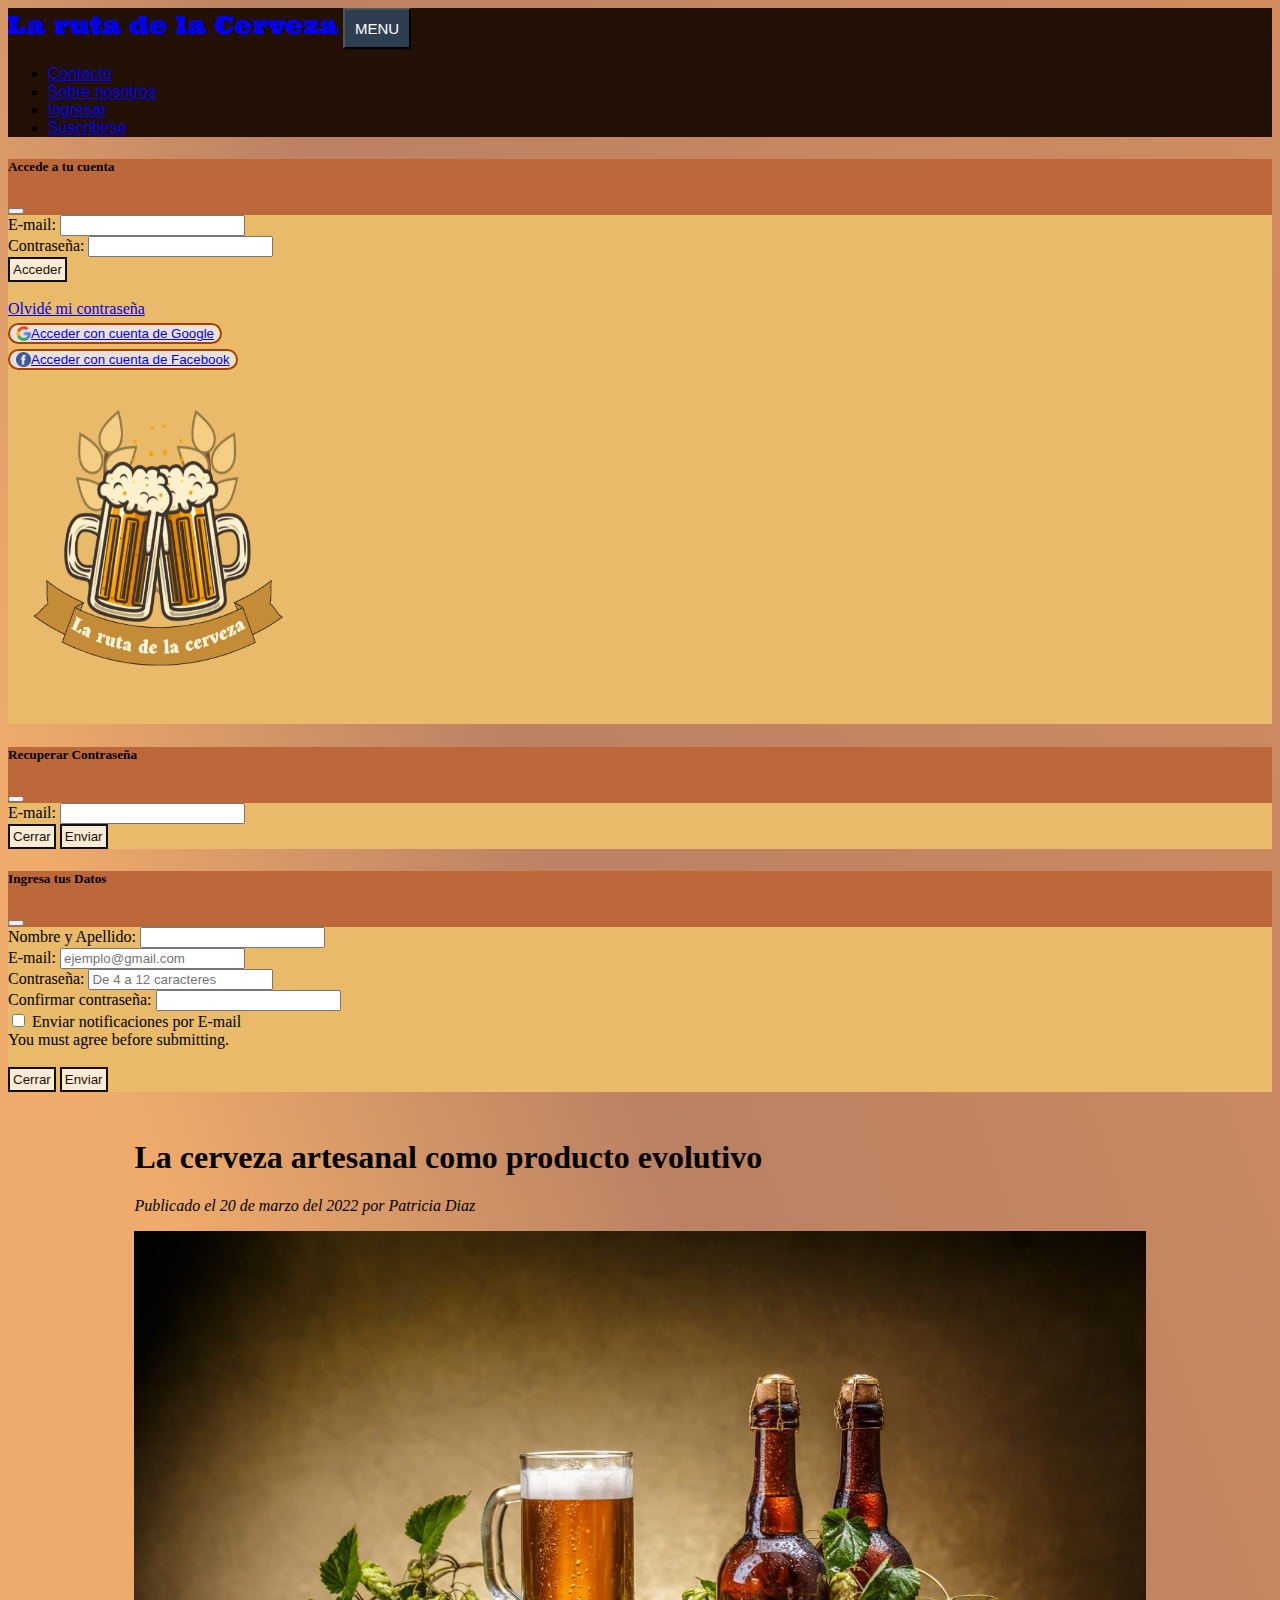
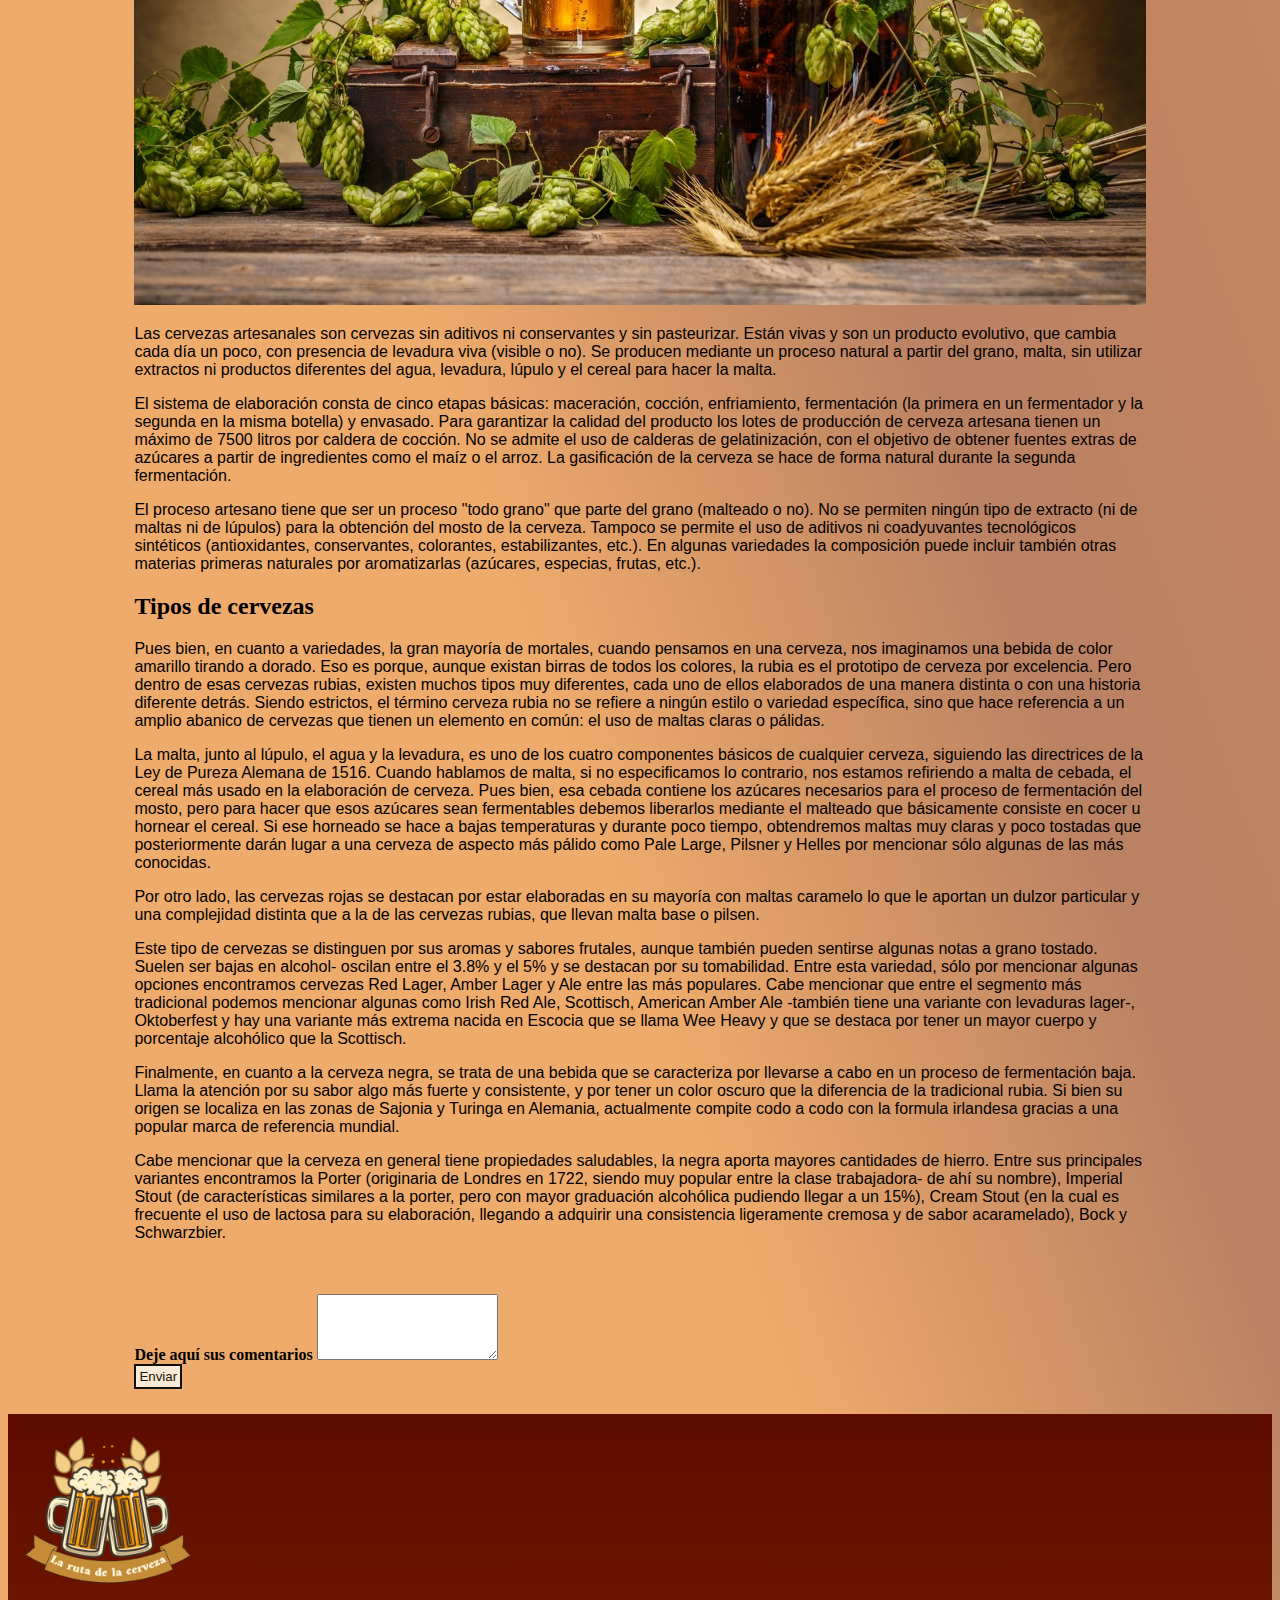
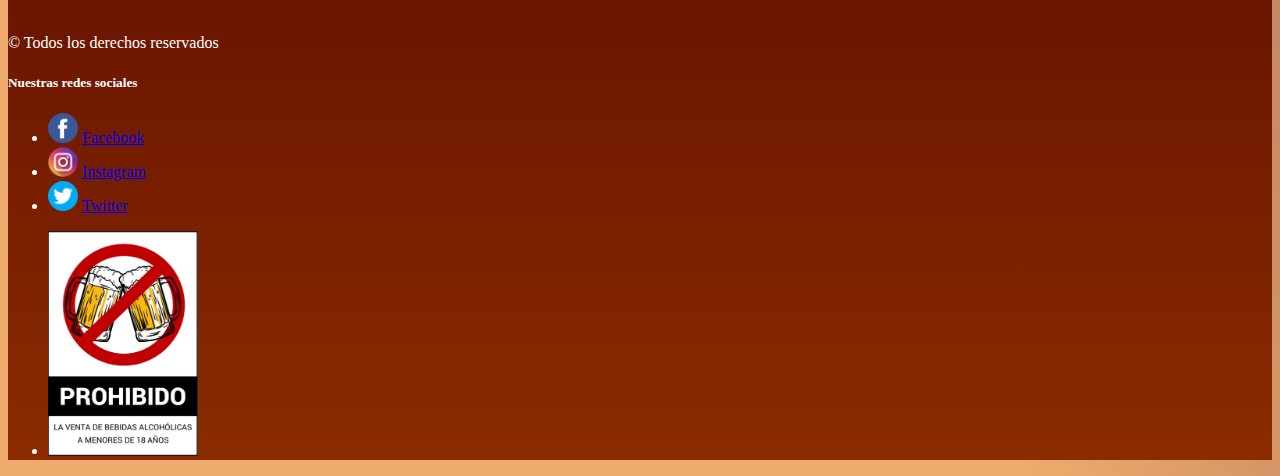
<file: La cerveza artesanal.html>
<!DOCTYPE html>
<html lang="en">
<head>
<meta charset="UTF-8">
<meta http-equiv="X-UA-Compatible" content="IE=edge">
<meta name="viewport" content="width=device-width, initial-scale=1.0">
<title>La cereza artesanal</title>
<link rel="icon" href="/img/LA ruta de la cerveza.png">
<link rel="stylesheet" href="/css/style.css">

<!--bootstrap-->
<link href="https://cdn.jsdelivr.net/npm/bootstrap@5.1.3/dist/css/bootstrap.min.css" rel="stylesheet" integrity="sha384-1BmE4kWBq78iYhFldvKuhfTAU6auU8tT94WrHftjDbrCEXSU1oBoqyl2QvZ6jIW3" crossorigin="anonymous">
<!--FONT-->
<link rel="preconnect" href="https://fonts.googleapis.com">
<link rel="preconnect" href="https://fonts.gstatic.com" crossorigin>
<link href="https://fonts.googleapis.com/css2?family=Acme&display=swap" rel="stylesheet">
<link href="https://fonts.googleapis.com/css2?family=Ultra&display=swap" rel="stylesheet">  
</head>
<body>
<!-- NAVBAR -->
<nav id="navbar-menu" class="navbar sticky-top p-4 style-nav navbar-expand-lg">
<div class="container">
  <a class="text-light title-logo ms-2" href="index.html">La ruta de la Cerveza</a>
  <button class="navbar-toggler bg-azul-oscuro menu-button me-0" type="button" data-bs-toggle="collapse" data-bs-target="#options-menu" aria-controls="options-menu" aria-expanded="false" aria-label="Toggle navigation">
    MENU<i class="fa-solid fa-bars"></i>
  </button>
  <div class="collapse navbar-collapse" id="options-menu">
      <ul class="nav nav-pills ms-lg-auto navbar-nav me-auto me-lg-0 mb-2 mb-lg-0">
          <li class="nav-item">
          <a class="nav-link text-light link-menu " href="/contacto.html">Contacto</a>
          </li>
          <li class="nav-item">
            <a class="nav-link text-light link-menu " href="/Acerca de nosotros.html">Sobre nosotros</a>
          </li>
          <li class="nav-item">
            <a class="nav-link text-light link-menu  " href="#" data-bs-toggle="modal" data-bs-target="#exampleModal-1">Ingresar</a>
          </li>
          <li class="nav-item">
            <a class="nav-link text-light link-menu " href="#" data-bs-toggle="modal" data-bs-target="#exampleModal-2">Suscribirse</a>
          </li>
      </ul>
  </div>
</div>
</nav>
  <!-- Ventana modal - Ingresar -->
  <div class="modal fade " id="exampleModal-1" tabindex="-1" aria-labelledby="exampleModalLabel" aria-hidden="true">
    <div class="modal-dialog">
      <div class="modal-content overflow-hidden  bg-black">
      <div class="modal-header">
        <h5 class="modal-title" id="exampleModalLabel">Accede a tu cuenta</h5>
        <button type="button" class="btn-close" data-bs-dismiss="modal" aria-label="Close"></button>
      </div>
  
      <div class="row row-cols-lg-2 row-cols-1 ms-0 modal-body">
        <div class="col col-sm-12">
        <form>
          <div class="mb-3">
            <label for="e-mail" class="col-form-label fw-bold">E-mail:</label>
            <input type="email" class="form-control" id="e-mail" required name="user-email"></input>
          </div>
          <div class="mb-3">
            <label for="password" class="col-form-label fw-bold">Contraseña:</label>
            <input type="password" class="form-control" id="password" minlength="4" maxlength="12" required name="user-password"></input>
          </div>
          <div class="mb-3 text-center">
    <button class="btn-modal" type="submit">Acceder</button>
    <br><br><a class="fw-bold" href="/error.html" data-bs-toggle="modal" data-bs-target="#forget-password">Olvidé mi contraseña</a>
  </div>
    </form>
    <div class="container-button mb-3">
    <button class="acount-button"><img class="image-icons" src="/img/google.png" alt="google"><a class="nav-link text-black" href="/error.html"> Acceder con cuenta de Google</a></button>
    <button class="acount-button"><img class="image-icons" src="/img/facebook.png" alt="facebook"><a class="nav-link text-black" href="/error.html">Acceder con cuenta de Facebook</a></button>
      </div>
      </div><!--col1-->
      <div class=" col  modal-body text-center">
      <img class="img-fluid" src="/img/LA ruta de la cerveza.png" alt="logo" width="300" height="350">
        </div>
    </div> <!--row-->
    </div>
    </div>
    </div>
<!--Modal olvide contraseña-->
<div class="modal" id="forget-password" tabindex="-1" aria-labelledby="exampleModalLabel" aria-hidden="true">
  <div class="modal-dialog">
    <div class="modal-content overflow-hidden bg-black">
      <div class="modal-header">
        <h5 class="modal-title">Recuperar Contraseña</h5>
        <button type="button" class="btn-close" data-bs-dismiss="modal" aria-label="Close"></button>
      </div>
      <div class="modal-body">
        <form>
          <div class="mb-3">
            <label for="e-mail" class="col-form-label fw-bold">E-mail:</label>
            <input type="email" class="form-control" id="e-mail" required name="user-email"></input>
          </div>
          <div class="d-flex justify-content-end">
            <button type="reset" class="btn-modal me-2" data-bs-dismiss="modal">Cerrar</button>
            <button type="submit" class="btn-modal">Enviar</button>
          </div>
        </form>
      </div>
    </div>
  </div>
</div>
<!-- Ventana modal - Suscripcion -->
<!-- Modal -->
<div class="modal fade" id="exampleModal-2" tabindex="-1" aria-labelledby="exampleModalLabel" aria-hidden="true">
  <div class="modal-dialog">
  <div class="modal-content overflow-hidden bg-black">
  <div class="modal-header">
    <h5 class="modal-title fw-bold" id="exampleModalLabel">Ingresa tus Datos</h5>
    <button type="button" class="btn-close" data-bs-dismiss="modal" aria-label="Close"></button>
  </div>
  <div class="modal-body">
    <form>
      <div class="mb-3">
        <label for="fullname" class="col-form-label fw-bold">Nombre y Apellido:</label>
        <input type="text" class="form-control" id="fullname" required name="user-fullname">
      </div>
      <div class="mb-3">
        <label for="e-mail" class="col-form-label fw-bold">E-mail:</label>
        <input type="email" class="form-control" id="e-mail"  placeholder="ejemplo@gmail.com" required name="user-email"></input>
      </div>
      <div class="mb-3">
        <label for="password" class="col-form-label fw-bold">Contraseña:</label>
        <input type="password" class="form-control" id="password" minlength="4" maxlength="12" placeholder="De 4 a 12 caracteres"required name="user-password"></input>
      </div>
      <div class="mb-3">
        <label for="password-confirm" class="col-form-label fw-bold">Confirmar contraseña:</label>
        <input type="password" class="form-control" id="password-confirm" required name="user-confirm-password"></input>
      </div>
      <div class="form-check">
        <input class="form-check-input" type="checkbox" value="" id="invalidCheck" required>
        <label class="form-check-label fw-bold" for="invalidCheck">
          Enviar notificaciones por E-mail
        </label>
        <div class="invalid-feedback">
          You must agree before submitting.
        </div>
      </div><br>
      <div class="d-flex justify-content-end">
        <button type="reset" class="btn-modal me-2" data-bs-dismiss="modal">Cerrar</button>
        <button type="submit" class="btn-modal">Enviar</button>
      </div>
    </form>
  </div>
</div>
</div>
</div>  

<main class="container-article">
<article class="">
<h1>La cerveza artesanal como producto evolutivo</h1>
<p> <em> Publicado el 20 de marzo del 2022 por Patricia Diaz</em></p>
<img src="/img/para articulos/beer.jpg" alt="beer" class="mb-2">
<p class="text-article" >Las cervezas artesanales son cervezas sin aditivos ni conservantes y sin pasteurizar. Están vivas y son un producto evolutivo, que cambia cada día un poco, con presencia de levadura viva (visible o no). Se producen mediante un proceso natural a partir del grano, malta, sin utilizar extractos ni productos diferentes del agua, levadura, lúpulo y el cereal para hacer la malta. </p>
<p class="text-article" >El sistema de elaboración consta de cinco etapas básicas: maceración, cocción, enfriamiento, fermentación (la primera en un fermentador y la segunda en la misma botella) y envasado. Para garantizar la calidad del producto los lotes de producción de cerveza artesana tienen un máximo de 7500 litros por caldera de cocción. No se admite el uso de calderas de gelatinización, con el objetivo de obtener fuentes extras de azúcares a partir de ingredientes como el maíz o el arroz. La gasificación de la cerveza se hace de forma natural durante la segunda fermentación. </p>
<p class="text-article" > El proceso artesano tiene que ser un proceso "todo grano" que parte del grano (malteado o no). No se permiten ningún tipo de extracto (ni de maltas ni de lúpulos) para la obtención del mosto de la cerveza. Tampoco se permite el uso de aditivos ni coadyuvantes tecnológicos sintéticos (antioxidantes, conservantes, colorantes, estabilizantes, etc.). En algunas variedades la composición puede incluir también otras materias primeras naturales por aromatizarlas (azúcares, especias, frutas, etc.).</p>
<h2>Tipos de cervezas</h2>
<p class="text-article"
class="text-article"
class="text-article">Pues bien, en cuanto a variedades, la gran mayoría de mortales, cuando pensamos en una cerveza, nos imaginamos una bebida de color amarillo tirando a dorado. Eso es porque, aunque existan birras de todos los colores, la rubia es el prototipo de cerveza por excelencia. Pero dentro de esas cervezas rubias, existen muchos tipos muy diferentes, cada uno de ellos elaborados de una manera distinta o con una historia diferente detrás. Siendo estrictos, el término cerveza rubia no se refiere a ningún estilo o variedad específica, sino que hace referencia a un amplio abanico de cervezas que tienen un elemento en común: el uso de maltas claras o pálidas.</p>
<p class="text-article"
class="text-article"
class="text-article">La malta, junto al lúpulo, el agua y la levadura, es uno de los cuatro componentes básicos de cualquier cerveza, siguiendo las directrices de la Ley de Pureza Alemana de 1516. Cuando hablamos de malta, si no especificamos lo contrario, nos estamos refiriendo a malta de cebada, el cereal más usado en la elaboración de cerveza. Pues bien, esa cebada contiene los azúcares necesarios para el proceso de fermentación del mosto, pero para hacer que esos azúcares sean fermentables debemos liberarlos mediante el malteado que básicamente consiste en cocer u hornear el cereal. Si ese horneado se hace a bajas temperaturas y durante poco tiempo, obtendremos maltas muy claras y poco tostadas que posteriormente darán lugar a una cerveza de aspecto más pálido como Pale Large, Pilsner y Helles por mencionar sólo algunas de las más conocidas.</p>
<p class="text-article"
class="text-article"
class="text-article">Por otro lado, las cervezas rojas se destacan por estar elaboradas en su mayoría con maltas caramelo lo que le aportan un dulzor particular y una complejidad distinta que a la de las cervezas rubias, que llevan malta base o pilsen.</p>
<p class="text-article"
class="text-article"
class="text-article">Este tipo de cervezas se distinguen por sus aromas y sabores frutales, aunque también pueden sentirse algunas notas a grano tostado. Suelen ser bajas en alcohol- oscilan entre el 3.8% y el 5% y se destacan por su tomabilidad. Entre esta variedad, sólo por mencionar algunas opciones encontramos cervezas Red Lager, Amber Lager y Ale entre las más populares. Cabe mencionar que entre el segmento más tradicional podemos mencionar algunas como Irish Red Ale, Scottisch, American Amber Ale -también tiene una variante con levaduras lager-, Oktoberfest y hay una variante más extrema nacida en Escocia que se llama Wee Heavy y que se destaca por tener un mayor cuerpo y porcentaje alcohólico que la Scottisch.</p>
<p class="text-article"
class="text-article"
class="text-article">Finalmente, en cuanto a la cerveza negra, se trata de una bebida que se caracteriza por llevarse a cabo en un proceso de fermentación baja. Llama la atención por su sabor algo más fuerte y consistente, y por tener un color oscuro que la diferencia de la tradicional rubia. Si bien su origen se localiza en las zonas de Sajonia y Turinga en Alemania, actualmente compite codo a codo con la formula irlandesa gracias a una popular marca de referencia mundial.  </p>
<p class="text-article"
class="text-article"
class="text-article">Cabe mencionar que la cerveza en general tiene propiedades saludables, la negra aporta mayores cantidades de hierro. Entre sus principales variantes encontramos la Porter (originaria de Londres en 1722, siendo muy popular entre la clase trabajadora- de ahí su nombre), Imperial Stout (de características similares a la porter, pero con mayor graduación alcohólica pudiendo llegar a un 15%), Cream Stout (en la cual es frecuente el uso de lactosa para su elaboración, llegando a adquirir una consistencia ligeramente cremosa y de sabor acaramelado), Bock y Schwarzbier.</p>
<br><br>

</article>

<!--COMENTARIOS-->
<section class="">

  <form role="form">
  <div class=""> 
  <label for="comentario"><b>Deje aquí sus comentarios</b> </label>
  <textarea class="form-control mt-2 " rows="4" id="comentarios"></textarea>
  </div> 
  
  <button type="submit" class="btn-modal ms-2 my-2 fw-bold">Enviar</button>      
  </form>

</main>

<!--FOOTER-->
<footer class="desingfooter text-center d-flex row row-cols-md-3 row-cols-lg-3 row-cols-1 py-4 mt-4 mb-0 mx-0 border-top">
<div class="col">
<a href="/index.html">
<img src="/img/LA ruta de la cerveza.png" class="bi me-2" width="200" height="200"> 
</a>
<p class="text-light">© Todos los derechos reservados</p>
</div>
    
<div class="col text-center">
<h5>Nuestras redes sociales</h5>
<ul class="nav flex-column mt-3" >
<li class="nav-item mb-3">
<img  src="/img/facebook.png" alt="Facebook-icon" width="30px" height="30px">
<a href="#" class="nav-link p-0 text-white d-inline " > Facebook
</a>
</li>
<li class="nav-item mb-3">
  <img  src="/img/instagram.png" alt="Instagram-icon" width="30px" height="30px">
  <a href="#" class="nav-link p-0 text-white d-inline "> Instagram
  </a>
</li>
<li class="nav-item mb-3">
  <img src="/img/gorjeo.png" alt="Twitter-icon" width="30px" height="30px">
  <a href="#" class="nav-link p-0 text-white d-inline"> Twitter
  </a>
</li>
</ul>
</div>  
    <div class="col text-center">
      <ul class="nav flex-column">
        <li class="nav-item mb-2"> <img src="/img/prohibido.png" alt="" width="150px" height="225px"></li>
      </ul>
    </div>
  </footer>  
      <!-- JavaScript Bundle with Popper -->   
<script src="https://cdn.jsdelivr.net/npm/bootstrap@5.1.3/dist/js/bootstrap.bundle.min.js" integrity="sha384-ka7Sk0Gln4gmtz2MlQnikT1wXgYsOg+OMhuP+IlRH9sENBO0LRn5q+8nbTov4+1p" crossorigin="anonymous"></script>
</body>
</html>
</file>
<file: css/style.css>
/*Estilos Rocio*/
*{
    box-sizing: border-box;
    max-width: 100%;
}

body{
display: block;
background-image: linear-gradient(to top right, #EFAB6B 40%,#BA8163 60%,#D28C60 );
}
.style-nav{
    background-color: #231004;
}
.title-logo{
    font-family: 'Ultra', serif;
    text-decoration: none;
    font-size: 25px;
}
.title-logo:hover{
    color: rgb(253, 188, 104)!important;
}

.link-menu{
font-family: 'Franklin Gothic Medium', 'Arial Narrow', Arial, sans-serif;

}
.link-menu:hover{
    color: rgb(253, 188, 104)!important;
}

.slider-text{
display: block;
margin-top: 30px;
font-family: 'Acme', sans-serif;
text-shadow: 5px 5px 5px #1a1304;
}

.style-button{
font-size: 15px;
font-weight: bold;
border: 2px solid #521e02;
color: whitesmoke;
border-radius: 3em;  
padding: 10px;
background-color: #fc925a;
text-decoration: none;
}
.style-button:hover{
    color: whitesmoke;
    background-color: #a75b32;
}
.box-card{
    border: 2px solid #461b04 ;
    background-color: #e0c0ae;
}
.link{
border: 2px solid rgb(104, 68, 44);
padding: 10px 25px 10px 25px;
margin: 2px;
text-decoration: none;
color: black;
background-color: bisque;
}
.link:hover{
color: black;
background-color: #D28C60;
}
.styletext{
font-family: 'Merienda', cursive;
}

.imagredes{
    vertical-align: middle !important;
}
.desingfooter{
background-image: linear-gradient(#5E0C00,#8B2C00);
color: white;
}

.text-label{ /*buscar*/
border: 2px solid #461b04 ;
background-color: #e0c0ae;
padding: 2px;
width: 100%;
border-radius: 1em;
font-family: 'Times New Roman', serif;
}
.buscar{
    font-size: 20px;
    font-weight: bold;
}
.inputsearch{/*buscar*/
width: 50%;
text-transform: none;
outline: none;
}
.inputsearch:hover{
border-radius: 3px ;
border-color: #8B2C00;
}
ul{
    margin-left: 0%;
}
.link-category{
text-decoration: none;
color: black; 
}
.link-category:hover{
background-color: #9f5026;
color: black;
}
.img-fluid{ /*articulo de pubs*/
    max-width: 100%;
} 
.container-article{
padding: 2% 10% 2% 10%;
}
.text-article{
font-family:'Segoe UI',  sans-serif;
font-size: 12pt;
}
/*-----estilos para la parte de comentarios---*/
.text-coment{
margin-left: 8%;
text-align: justify;
}
.style-coment{
background-color: bisque;
}
    
/*-----------------------------------------------------*/
/*estilos de Pablo*/
.modal-header{
    background-color: rgb(189, 104, 58);
}
.modal-body{
background-color: #e9ba6a;
opacity: 1;
}
.bg-azul-oscuro{
    background-color: #2c3e50 !important;
}

.hover-grey:hover{
color:grey !important;
}

.menu-button{
color: white;
font-size: 15px !important;
font-weight: 200;
padding: 10px 10px !important;
margin-right: 0%;
}
.image-icons{
    height: 15px;
    width: 15px;
}



.login-image{
height: 50vh;
width: 50vw;
}
.image-error{
    border: 4px solid black;
    border-radius: 3rem;
}
/*------ESTILOS PAG DE ERROR------*/
.style-error{
    font-family: 'Rubik Glitch', cursive;
    color: #671000;
    text-shadow: 5px 5px 5px #fbf8f8;
    animation: scalar infinite 10s;
}
@keyframes scalar{
    0%{
        transform: scale(0,5);
    }
    50%{
        transform: scale(1);
    }
    100%{
        transform: scale(2);
    }
}
/*----------------------MEDIA QUERIES--------------------------------*/
@media screen and (max-width:400px){
    .link{
        padding: 5px 15px 5px 15px;
    }
}
@media screen and (max-width:576px) { /*publicidad*/
    .advertising{
    display: none;
    }
}

@media  screen and (max-width: 430px) {
.title-logo {
    font-size: 14px!important;
    
}
.menu-button{
    color: white;
    font-size: 12px !important;
    font-weight: 150;
    padding: 10px 10px !important;
    margin-right: 0%;
    }
}
@media screen and (max-width:800px){
.container-button{
    display: grid;
    justify-content: space-evenly ; 
}
}

/*-*/
/*------ESTILOS PARA BOTONES VENTANAS MODAL DEL NAV-------*/
.btn-modal{
    text-decoration: none;
    color: #1a1304;
    background-color: antiquewhite;
    border: 2px solid rgb(15, 15, 14);
    padding: 3px;
}
.btn-modal:hover{
    color: black;
    background-color: #BA8163;
    border: 3px solid rgb(252, 207, 181) ;
}
.acount-button{
    border:  2px solid #ac3f00;
    background-color: rgb(234, 226, 216);
    border-radius: 1em;
    margin-top: 5px;
    display: flex;
    justify-content: center;
    align-items: center;
    }
</file>
<file: css/aboutus.css>
*{
box-sizing: border-box;
max-width: 100%;
}

body{
display: block;
background-image: linear-gradient(to top right, #EFAB6B 40%,#BA8163 60%,#D28C60 );
}
.title-logo{
font-family: 'Ultra', serif;
text-decoration: none;
}
.title-logo:hover{
color: rgb(253, 188, 104)!important;
}

.link-menu{
font-family: 'Franklin Gothic Medium', 'Arial Narrow', Arial, sans-serif;
}
.link-menu:hover{
color: rgb(253, 188, 104)!important;
}
.styletext{
font-family: 'Merienda', cursive;
}
p{
font-family: 'Segoe UI', Tahoma, Geneva, Verdana, sans-serif;
font-size: 25px;
}
.presentacion{
text-align: center;
margin: 8%;
display: block;
align-items: center;
justify-content: center;
}
.nombres{
display: flex;
justify-content: center;
flex-wrap: wrap;
}
.fotos{
width: 100%;
padding: 5%;
display: inline;
}
.integrantes{
text-align: center;
margin: 10px;
}

.team{
width: 300px;
display: inline-block;
margin-left: 10px;
}
</file>
